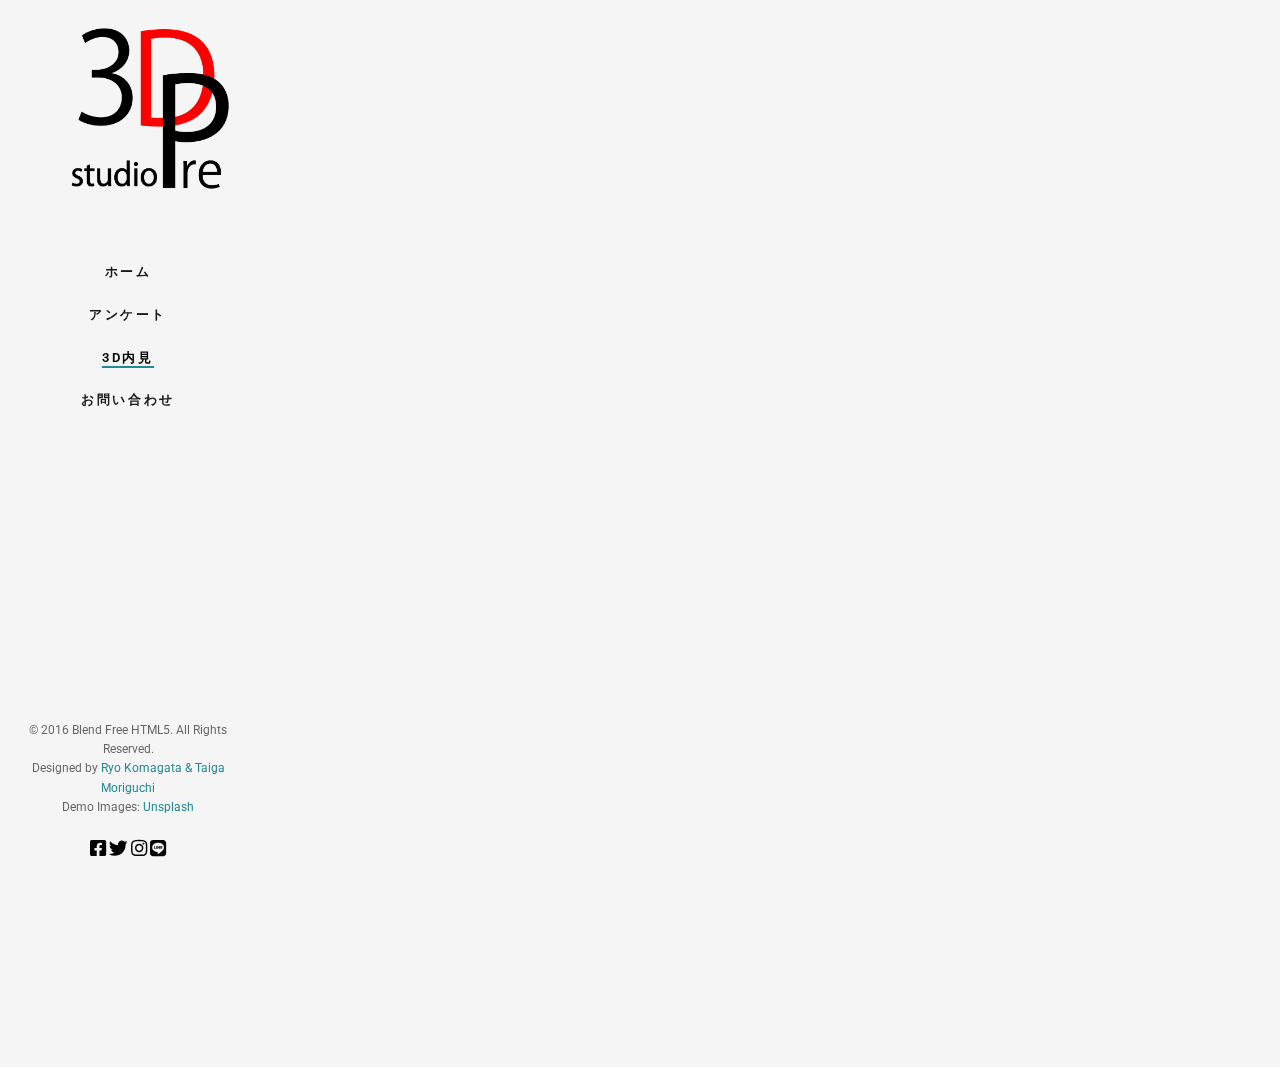
<file: about.html>
<!DOCTYPE html>
<!--[if lt IE 7]>      <html class="no-js lt-ie9 lt-ie8 lt-ie7"> <![endif]-->
<!--[if IE 7]>         <html class="no-js lt-ie9 lt-ie8"> <![endif]-->
<!--[if IE 8]>         <html class="no-js lt-ie9"> <![endif]-->
<!--[if gt IE 8]><!--> <html class="no-js"> <!--<![endif]-->
	<head>
		<link href="https://use.fontawesome.com/releases/v5.6.1/css/all.css" rel="stylesheet">
	<meta charset="utf-8">
	<meta http-equiv="X-UA-Compatible" content="IE=edge">
	<title>3D Preview Studio - 3D内見</title>
	<meta name="viewport" content="width=device-width, initial-scale=1">
	<meta name="description" content="Free HTML5 Website Template by FreeHTML5.co" />
	<meta name="keywords" content="free html5, free template, free bootstrap, free website template, html5, css3, mobile first, responsive" />
	<meta name="author" content="FreeHTML5.co" />

  	<!-- 
	//////////////////////////////////////////////////////

	FREE HTML5 TEMPLATE 
	DESIGNED & DEVELOPED by FreeHTML5.co
		
	Website: 		http://freehtml5.co/
	Email: 			info@freehtml5.co
	Twitter: 		http://twitter.com/fh5co
	Facebook: 		https://www.facebook.com/fh5co

	//////////////////////////////////////////////////////
	-->

  	<!-- Facebook and Twitter integration -->
	<meta property="og:title" content=""/>
	<meta property="og:image" content=""/>
	<meta property="og:url" content=""/>
	<meta property="og:site_name" content=""/>
	<meta property="og:description" content=""/>
	<meta name="twitter:title" content="" />
	<meta name="twitter:image" content="" />
	<meta name="twitter:url" content="" />
	<meta name="twitter:card" content="" />

	<!-- Place favicon.ico and apple-touch-icon.png in the root directory -->
	<link rel="shortcut icon" href="favicon.ico">

	<link href="https://fonts.googleapis.com/css?family=Roboto:100,300,400,500,700" rel="stylesheet">
	
	<!-- Animate.css -->
	<link rel="stylesheet" href="css/animate.css">
	<!-- Icomoon Icon Fonts-->
	<link rel="stylesheet" href="css/icomoon.css">
	<!-- Bootstrap  -->
	<link rel="stylesheet" href="css/bootstrap.css">
	<!-- Flexslider  -->
	<link rel="stylesheet" href="css/flexslider.css">
	<!-- Theme style  -->
	<link rel="stylesheet" href="css/style.css">

	<!-- Modernizr JS -->
	<script src="js/modernizr-2.6.2.min.js"></script>
	<!-- FOR IE9 below -->
	<!--[if lt IE 9]>
	<script src="js/respond.min.js"></script>
	<![endif]-->

	</head>
	<body>
	<div id="fh5co-page">
		<a href="#" class="js-fh5co-nav-toggle fh5co-nav-toggle"><i></i></a>
		<aside id="fh5co-aside" role="complementary" class="border js-fullheight">

			<img class="Preimg" src="images/3DPre.gif" sizes="100"	/>
			<nav id="fh5co-main-menu" role="navigation">
				<ul>
					<li><a href="index.html">ホーム</a></li>
					<li><a href="blog.html">アンケート</a></li>
					<!-- <li><a href="portfolio.html">技術</a></li> -->
					<li class="fh5co-active"><a href="about.html">3D内見</a></li>
					<li><a href="contact.html">お問い合わせ</a></li>
				</ul>
			</nav>

			<div class="fh5co-footer">
				<p><small><span>&copy; 2016 Blend Free HTML5. All Rights Reserved.</span> <span>Designed by <a href="URL" target="_blank">Ryo Komagata & Taiga Moriguchi</a> </span> <span>Demo Images: <a href="https://unsplash.com/" target="_blank">Unsplash</a></span></small></p>
				<ul>
					<a class="facebook" href="URL"><i class="fab fa-facebook-square fa-lg"></i></a>
					<a class="twitter" href="URL"><i class="fab fa-twitter fa-lg"></i></a>
					<a class="instagram" href="URL"><i class="fab fa-instagram fa-lg"></i></a>
					<a class="line" href="URL"><i class="fab fa-line fa-lg"></i></a>
				</ul>
			</div>

		</aside>

		<div id="fh5co-main">
			<div class="fh5co-narrow-content">
				<div class="row row-bottom-padded-md">
					<div class="col-md-6 animate-box" data-animate-effect="fadeInLeft">
						<img class="img-responsive" src="images/img_bg_1.jpg" alt="Free HTML5 Bootstrap Template by FreeHTML5.co">
					</div>
					<div class="col-md-6 animate-box" data-animate-effect="fadeInLeft">
						<h2 class="fh5co-heading">3D Preview Studio</h2>
						<p class="gakuchika">While online previews have increased due to the coronavirus, the current situation is one of low satisfaction compared to actual previews. Therefore, we have launched a service to solve the current problem.
							<br>We call it 3D Pre Studio.</p>
						</p>
					</div>
				</div>
			</div>

			<div class="fh5co-narrow-content">
				<h2 class="fh5co-heading animate-box" data-animate-effect="fadeInLeft">できること</h2>
					<div class="row">
						<div class="col-md-6">
							<div class="fh5co-feature animate-box" data-animate-effect="fadeInLeft">
								<div class="fh5co-icon">
									<i class="icon-settings"></i>
								</div>
								<div class="fh5co-text">
									<h3>限りなくリアルな内見</h3>
									<p>More realistic feeling. </p>
								</div>
							</div>
						</div>
						<div class="col-md-6">
							<div class="fh5co-feature animate-box" data-animate-effect="fadeInLeft">
								<div class="fh5co-icon">
									<i class="icon-search4"></i>
								</div>
								<div class="fh5co-text">
									<h3>いつでも、どこでも</h3>
									<p>Anytime Anywhere. </p>
								</div>
							</div>
						</div>

						<div class="col-md-6">
							<div class="fh5co-feature animate-box" data-animate-effect="fadeInLeft">
								<div class="fh5co-icon">
									<i class="icon-paperplane"></i>
								</div>
								<div class="fh5co-text">
									<h3>今すぐに体験</h3>
									<p>Let's go to the 3D Preview. </p>
								</div>
							</div>
						</div>
						<div class="col-md-6">
							<div class="fh5co-feature animate-box" data-animate-effect="fadeInLeft">
								<div class="fh5co-icon">
									<i class="icon-params"></i>
								</div>
								<div class="fh5co-text">
									<h3>迅速な対応</h3>
									<p>Prompt response. </p>
								</div>
							</div>
						</div>
						<div class="row">
							<div class="col-md-6 col-md-offset-3 col-md-pull-3 animate-box" data-animate-effect="fadeInLeft">
								<!-- <p class="fh5co-lead">電話したら東京湾沈めるか吉川をカマキリにします。</p> -->
								<p><a href="https://canvas.io/viewer/Aybi0QND" class="btn btn-primary" target=”_blank”>3D内見に行く</a></p>
								<p><a href="contact.html" class="btn btn-primary">お問い合わせはこちら</a></p>
								
							</div>
						</div>
					</div>
			</div>
		</div>
	</div>
	<!-- jQuery -->
	<script src="js/jquery.min.js"></script>
	<!-- jQuery Easing -->
	<script src="js/jquery.easing.1.3.js"></script>
	<!-- Bootstrap -->
	<script src="js/bootstrap.min.js"></script>
	<!-- Waypoints -->
	<script src="js/jquery.waypoints.min.js"></script>
	<!-- Flexslider -->
	<script src="js/jquery.flexslider-min.js"></script>
	
	
	<!-- MAIN JS -->
	<script src="js/main.js"></script>

	</body>
</html>
</file>
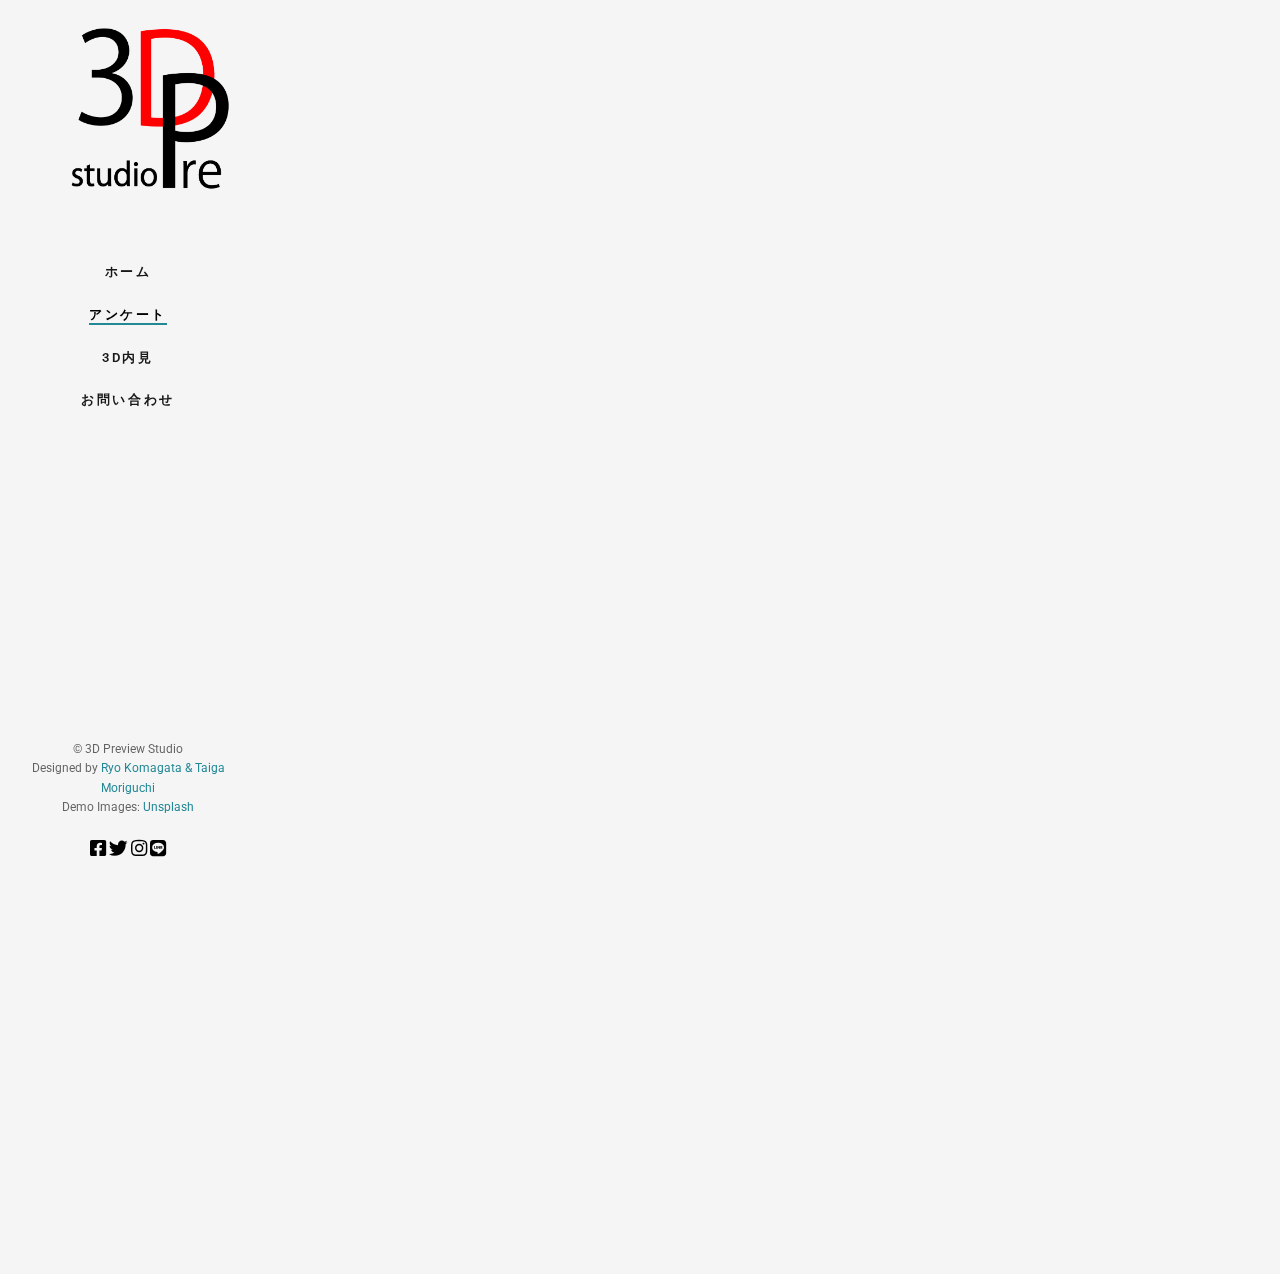
<file: blog.html>
<!DOCTYPE html>
<!--[if lt IE 7]>      <html class="no-js lt-ie9 lt-ie8 lt-ie7"> <![endif]-->
<!--[if IE 7]>         <html class="no-js lt-ie9 lt-ie8"> <![endif]-->
<!--[if IE 8]>         <html class="no-js lt-ie9"> <![endif]-->
<!--[if gt IE 8]><!--> <html class="no-js"> <!--<![endif]-->
	<head>
	<link href="https://use.fontawesome.com/releases/v5.6.1/css/all.css" rel="stylesheet">
	<meta charset="utf-8">
	<meta http-equiv="X-UA-Compatible" content="IE=edge">
	<title>3D Preview Studio - アンケート</title>
	<meta name="viewport" content="width=device-width, initial-scale=1">
	<meta name="description" content="Free HTML5 Website Template by FreeHTML5.co" />
	<meta name="keywords" content="free html5, free template, free bootstrap, free website template, html5, css3, mobile first, responsive" />
	<meta name="author" content="FreeHTML5.co" />

  	<!--
	//////////////////////////////////////////////////////

	FREE HTML5 TEMPLATE
	DESIGNED & DEVELOPED by FreeHTML5.co
	Website: 		http://freehtml5.co/
	Email: 			info@freehtml5.co
	Twitter: 		http://twitter.com/fh5co
	Facebook: 		https://www.facebook.com/fh5co

	//////////////////////////////////////////////////////
	-->

  	<!-- Facebook and Twitter integration -->
	<meta property="og:title" content=""/>
	<meta property="og:image" content=""/>
	<meta property="og:url" content=""/>
	<meta property="og:site_name" content=""/>
	<meta property="og:description" content=""/>
	<meta name="twitter:title" content="" />
	<meta name="twitter:image" content="" />
	<meta name="twitter:url" content="" />
	<meta name="twitter:card" content="" />

	<!-- Place favicon.ico and apple-touch-icon.png in the root directory -->
	<link rel="shortcut icon" href="favicon.ico">

	<link href="https://fonts.googleapis.com/css?family=Roboto:100,300,400,500,700" rel="stylesheet">

	<!-- Animate.css -->
	<link rel="stylesheet" href="css/animate.css">
	<!-- Icomoon Icon Fonts-->
	<link rel="stylesheet" href="css/icomoon.css">
	<!-- Bootstrap  -->
	<link rel="stylesheet" href="css/bootstrap.css">
	<!-- Flexslider  -->
	<link rel="stylesheet" href="css/flexslider.css">
	<!-- Theme style  -->
	<link rel="stylesheet" href="css/style.css">

	<!-- Modernizr JS -->
	<script src="js/modernizr-2.6.2.min.js"></script>
	<!-- FOR IE9 below -->
	<!--[if lt IE 9]>
	<script src="js/respond.min.js"></script>
	<![endif]-->
	</head>
	<body>
	<div id="fh5co-page">
		<a href="#" class="js-fh5co-nav-toggle fh5co-nav-toggle"><i></i></a>
		<aside id="fh5co-aside" role="complementary" class="border js-fullheight">

			<!-- <h1 id="fh5co-logo"><a href="index.html">3D Preview Studio</a></h1> -->
			<img class="Preimg" src="images/3DPre.gif" sizes="100"	/>
			<nav id="fh5co-main-menu" role="navigation">
				<ul>
					<li><a href="index.html">ホーム</a></li>
					<li class="fh5co-active"><a href="blog.html">アンケート</a></li>
					<!-- <li><a href="portfolio.html">技術</a></li> -->
					<li><a href="about.html">3D内見</a></li>
					<li><a href="contact.html">お問い合わせ</a></li>
				</ul>
			</nav>

			<div class="fh5co-footer">
				<p><small><span>&copy; 3D Preview Studio</span> <span>Designed by <a href="URL" target="_blank">Ryo Komagata & Taiga Moriguchi</a> </span> <span>Demo Images: <a href="https://unsplash.com/" target="_blank">Unsplash</a></span></small></p>
				<ul>
					<a class="facebook" href="URL"><i class="fab fa-facebook-square fa-lg"></i></a>
					<a class="twitter" href="URL"><i class="fab fa-twitter fa-lg"></i></a>
					<a class="instagram" href="URL"><i class="fab fa-instagram fa-lg"></i></a>
					<a class="line" href="URL"><i class="fab fa-line fa-lg"></i></a>
				</ul>
			</div>

		</aside>

		<div id="fh5co-main">
			<div class="fh5co-narrow-content">
				<div class="row row-bottom-padded-md">
					<div class="col-md-3 col-sm-6 col-padding animate-box" data-animate-effect="fadeInLeft">
						<iframe src="https://docs.google.com/forms/d/e/1FAIpQLSfMpqJoVln-eQQaBAKj6FbeiUdYs4aRLDTh3GQryIiFvmn4nQ/viewform?usp=sf_link" width="1200" height="1080" frameborder="0" marginheight="0" marginwidth="0">読み込んでいます...</iframe>
					</div>
				</div>
			</div>
		</div>
	</div>

	<!-- jQuery -->
	<script src="js/jquery.min.js"></script>
	<!-- jQuery Easing -->
	<script src="js/jquery.easing.1.3.js"></script>
	<!-- Bootstrap -->
	<script src="js/bootstrap.min.js"></script>
	<!-- Waypoints -->
	<script src="js/jquery.waypoints.min.js"></script>
	<!-- Flexslider -->
	<script src="js/jquery.flexslider-min.js"></script>

	<!-- MAIN JS -->
	<script src="js/main.js"></script>

	</body>
</html>
</file>
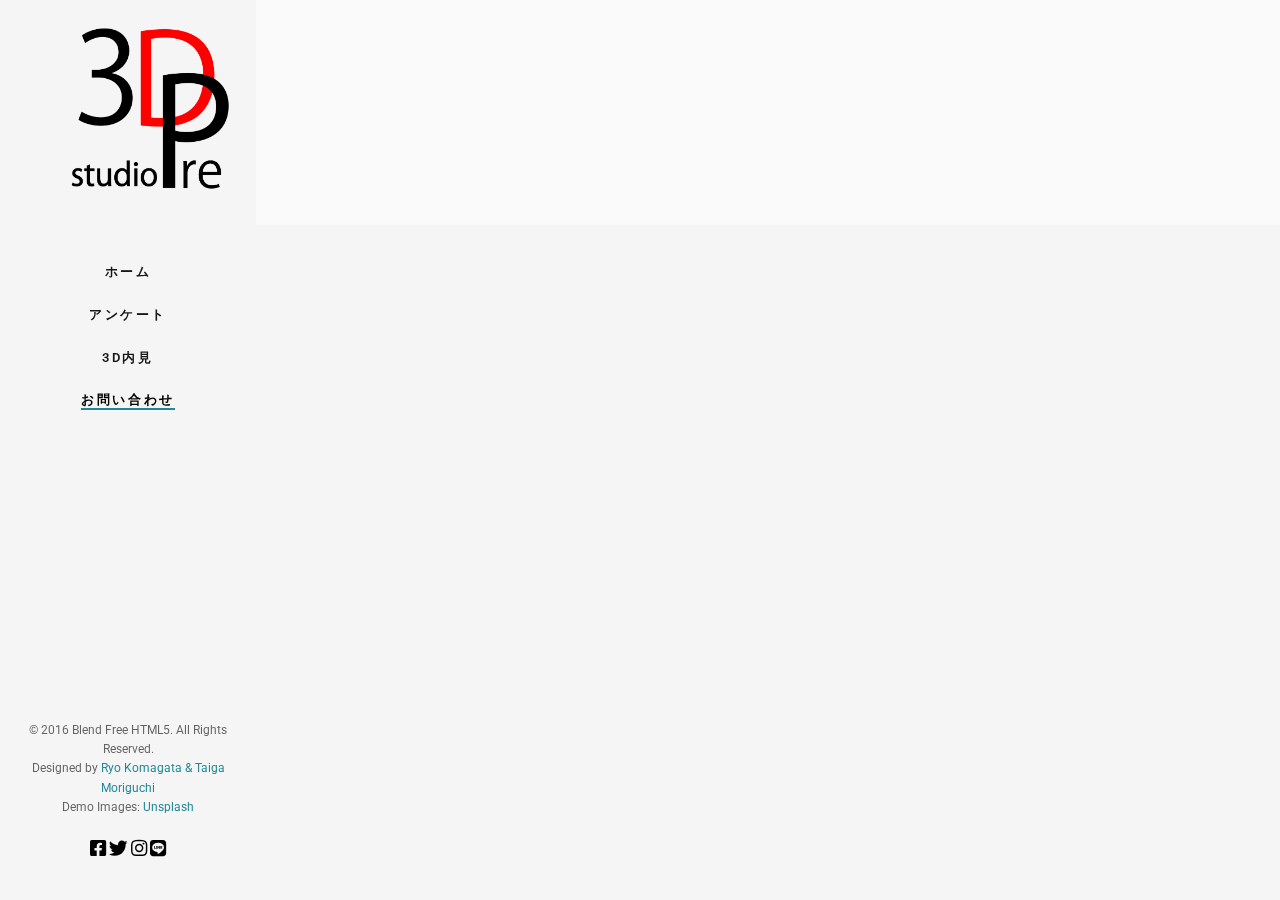
<file: contact.html>
<!DOCTYPE html>
<!--[if lt IE 7]>      <html class="no-js lt-ie9 lt-ie8 lt-ie7"> <![endif]-->
<!--[if IE 7]>         <html class="no-js lt-ie9 lt-ie8"> <![endif]-->
<!--[if IE 8]>         <html class="no-js lt-ie9"> <![endif]-->
<!--[if gt IE 8]><!--> <html class="no-js"> <!--<![endif]-->
	<head>
	<link href="https://use.fontawesome.com/releases/v5.6.1/css/all.css" rel="stylesheet">
	<meta charset="utf-8">
	<meta http-equiv="X-UA-Compatible" content="IE=edge">
	<title>3D Preview Studio - お問い合わせ</title>
	<meta name="viewport" content="width=device-width, initial-scale=1">
	<meta name="description" content="Free HTML5 Website Template by FreeHTML5.co" />
	<meta name="keywords" content="free html5, free template, free bootstrap, free website template, html5, css3, mobile first, responsive" />
	<meta name="author" content="FreeHTML5.co" />

  	<!--
	//////////////////////////////////////////////////////

	FREE HTML5 TEMPLATE
	DESIGNED & DEVELOPED by FreeHTML5.co

	Website: 		http://freehtml5.co/
	Email: 			info@freehtml5.co
	Twitter: 		http://twitter.com/fh5co
	Facebook: 		https://www.facebook.com/fh5co

	//////////////////////////////////////////////////////
	-->

  	<!-- Facebook and Twitter integration -->
	<meta property="og:title" content=""/>
	<meta property="og:image" content=""/>
	<meta property="og:url" content=""/>
	<meta property="og:site_name" content=""/>
	<meta property="og:description" content=""/>
	<meta name="twitter:title" content="" />
	<meta name="twitter:image" content="" />
	<meta name="twitter:url" content="" />
	<meta name="twitter:card" content="" />

	<!-- Place favicon.ico and apple-touch-icon.png in the root directory -->
	<link rel="shortcut icon" href="favicon.ico">

	<link href="https://fonts.googleapis.com/css?family=Roboto:100,300,400,500,700" rel="stylesheet">

	<!-- Animate.css -->
	<link rel="stylesheet" href="css/animate.css">
	<!-- Icomoon Icon Fonts-->
	<link rel="stylesheet" href="css/icomoon.css">
	<!-- Bootstrap  -->
	<link rel="stylesheet" href="css/bootstrap.css">
	<!-- Flexslider  -->
	<link rel="stylesheet" href="css/flexslider.css">
	<!-- Theme style  -->
	<link rel="stylesheet" href="css/style.css">

	<!-- Modernizr JS -->
	<script src="js/modernizr-2.6.2.min.js"></script>
	<!-- FOR IE9 below -->
	<!--[if lt IE 9]>
	<script src="js/respond.min.js"></script>
	<![endif]-->

	</head>
	<body>
	<div id="fh5co-page">
		<a href="#" class="js-fh5co-nav-toggle fh5co-nav-toggle"><i></i></a>
		<aside id="fh5co-aside" role="complementary" class="border js-fullheight">

			<!-- <h1 id="fh5co-logo"><a href="index.html">3D Preview Studio</a></h1> -->
			<img class="Preimg" src="images/3DPre.gif" sizes="100"	/>
			<nav id="fh5co-main-menu" role="navigation">
				<ul>
					<li><a href="index.html">ホーム</a></li>
					<li><a href="blog.html">アンケート</a></li>
					<!-- <li><a href="portfolio.html">技術</a></li> -->
					<li><a href="about.html">3D内見</a></li>
					<li class="fh5co-active"><a href="contact.html">お問い合わせ</a></li>
				</ul>
			</nav>

			<div class="fh5co-footer">
				<p><small><span>&copy; 2016 Blend Free HTML5. All Rights Reserved.</span> <span>Designed by <a href="URL" target="_blank">Ryo Komagata & Taiga Moriguchi</a> </span> <span>Demo Images: <a href="https://unsplash.com/" target="_blank">Unsplash</a></span></small></p>
				<ul>
					<a class="facebook" href="URL"><i class="fab fa-facebook-square fa-lg"></i></a>
					<a class="twitter" href="URL"><i class="fab fa-twitter fa-lg"></i></a>
					<a class="instagram" href="URL"><i class="fab fa-instagram fa-lg"></i></a>
					<a class="line" href="URL"><i class="fab fa-line fa-lg"></i></a>
				</ul>
			</div>

		</aside>

		<div id="fh5co-main">
			<div class="fh5co-more-contact">
				<div class="fh5co-narrow-content">
					<div class="row">
						<div class="col-md-4">
							<div class="fh5co-feature fh5co-feature-sm animate-box" data-animate-effect="fadeInLeft">
								<div class="fh5co-icon">
									<i class="icon-globe"></i>
								</div>
								<div class="fh5co-text">
									<p><a href="#">3dpreview.8181@gmail.com</a></p>
								</div>
							</div>
						</div>
						<div class="col-md-4">
							<div class="fh5co-feature fh5co-feature-sm animate-box" data-animate-effect="fadeInLeft">
								<div class="fh5co-icon">
									<i class="icon-map"></i>
								</div>
								<div class="fh5co-text">
									<p>3D Preview Studio</p>
								</div>
							</div>
						</div>
						<div class="col-md-4">
							<div class="fh5co-feature fh5co-feature-sm animate-box" data-animate-effect="fadeInLeft">
								<div class="fh5co-icon">
									<i class="icon-phone"></i>
								</div>
								<div class="fh5co-text">
									<p><a href="tel://">080 4063 4557</a></p>
								</div>
							</div>
						</div>
					</div>
				</div>
			</div>
			<div class="fh5co-narrow-content animate-box" data-animate-effect="fadeInLeft">
				<div class="row">
					<div class="col-md-4">
						<h2>お問い合わせ</h2>
					</div>
				</div>
				<form action="">
					<div class="row">
						<div class="col-md-12">
							<div class="row">
								<div class="col-md-6">
									<div class="form-group">
										<input type="text" class="form-control" placeholder="名前">
									</div>
									<div class="form-group">
										<input type="text" class="form-control" placeholder="メールアドレス">
									</div>
									<div class="form-group">
										<input type="text" class="form-control" placeholder="電話番号">
									</div>
								</div>
								<div class="col-md-6">
									<div class="form-group">
										<textarea name="" id="message" cols="30" rows="7" class="form-control" placeholder="内容"></textarea>
									</div>
									<div class="form-group">
										<input type="submit" class="btn btn-primary btn-md" value="送信">
									</div>
								</div>
							</div>
						</div>
					</div>
				</form>
			</div>
			<!-- <div id="map"></div>	 -->
			<!-- <h3>アクセス</h3> -->
			<!-- <iframe class='map'src="https://www.google.com/maps/embed?pb=!1m18!1m12!1m3!1d25850.393355252658!2d139.90625279366762!3d35.91517657158907!2m3!1f0!2f0!3f0!3m2!1i1024!2i768!4f13.1!3m3!1m2!1s0x6018990fde07cb5b%3A0xe64f5d8575f9ba73!2z56mC6auY6LOD6LK444K744Oz44K_44O8IOOBquOBjOOCjOOChOOBvuaUr-W6lyDpgYvmsrPopb_lj6Plupc!5e0!3m2!1sja!2sjp!4v1623762245727!5m2!1sja!2sjp" width="600" height="450" style="border:0;" allowfullscreen="" loading="lazy"></iframe> -->
		</div>
	</div>


	<!-- jQuery -->
	<script src="js/jquery.min.js"></script>
	<!-- jQuery Easing -->
	<script src="js/jquery.easing.1.3.js"></script>
	<!-- Bootstrap -->
	<script src="js/bootstrap.min.js"></script>
	<!-- Waypoints -->
	<script src="js/jquery.waypoints.min.js"></script>
	<!-- Flexslider -->
	<script src="js/jquery.flexslider-min.js"></script>
	<!-- Google Map -->
	<!-- <script src="https://maps.googleapis.com/maps/api/js?key=AIzaSyCefOgb1ZWqYtj7raVSmN4PL2WkTrc-KyA&sensor=false"></script> -->
	<!-- <script src="js/google_map.js"></script> -->

	<!-- MAIN JS -->
	<script src="js/main.js"></script>

	</body>
</html>
</file>
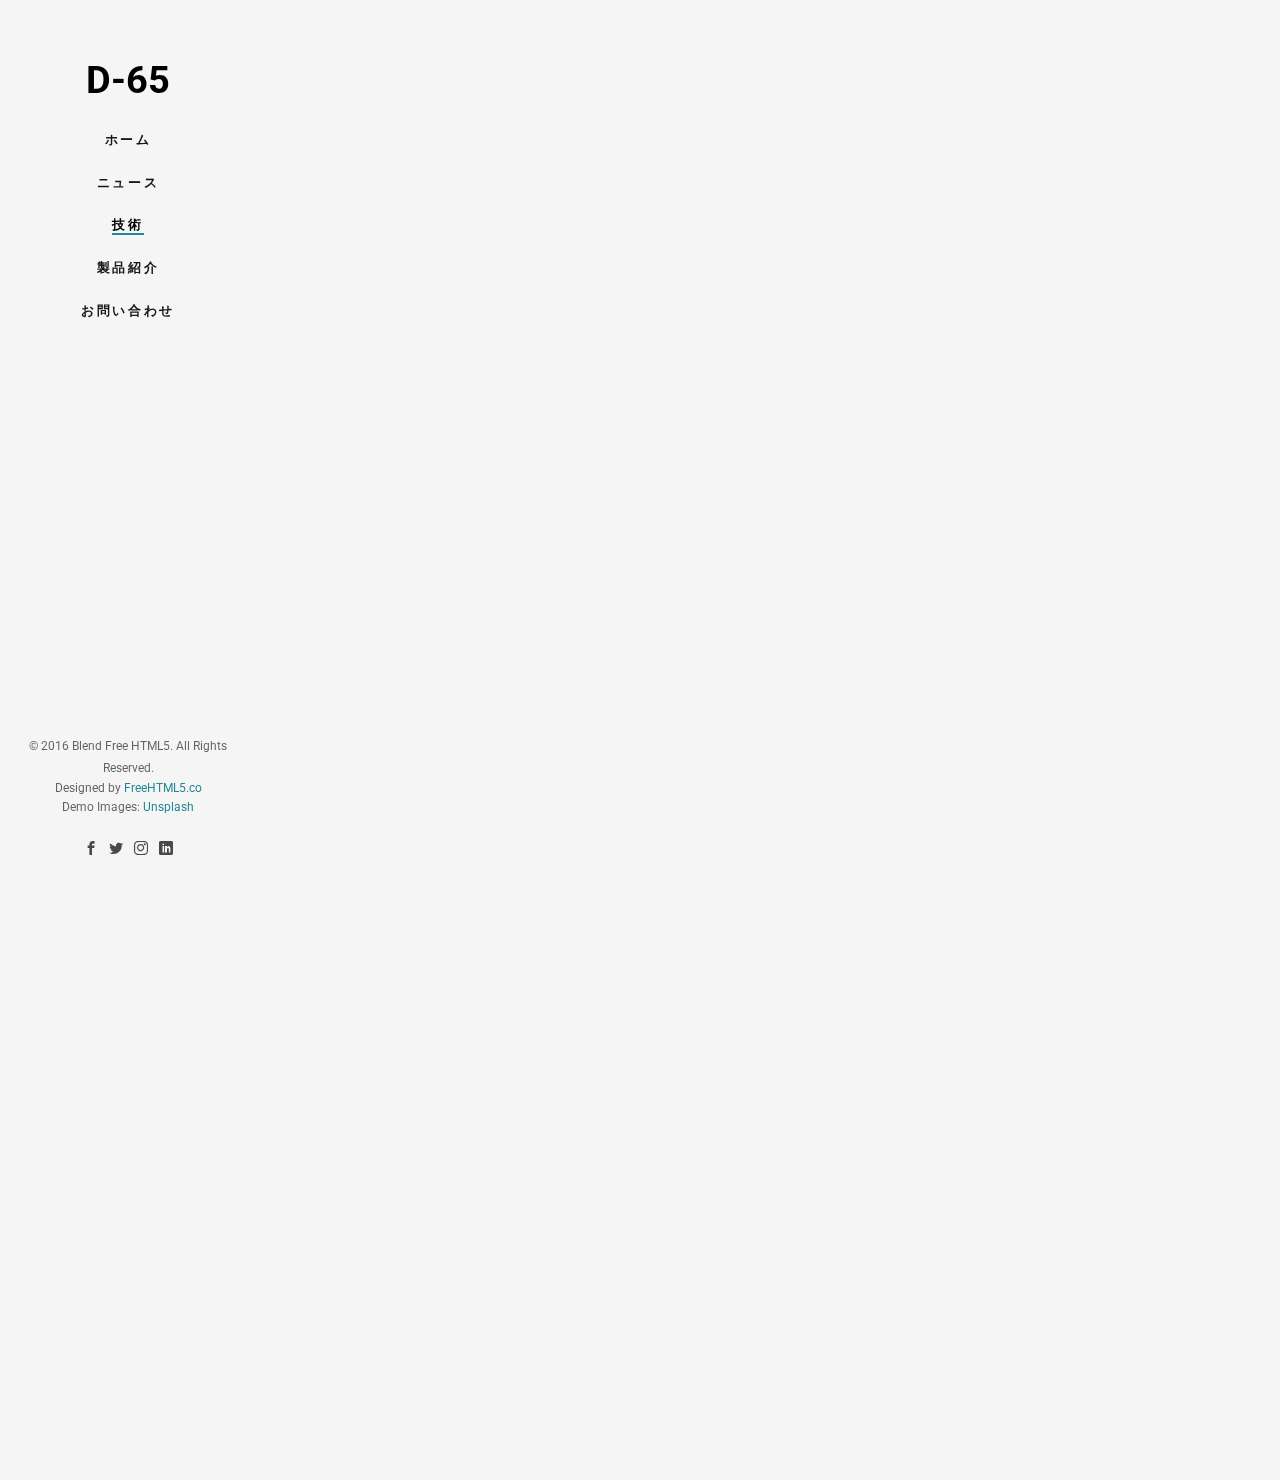
<file: portfolio.html>
<!DOCTYPE html>
<!--[if lt IE 7]>      <html class="no-js lt-ie9 lt-ie8 lt-ie7"> <![endif]-->
<!--[if IE 7]>         <html class="no-js lt-ie9 lt-ie8"> <![endif]-->
<!--[if IE 8]>         <html class="no-js lt-ie9"> <![endif]-->
<!--[if gt IE 8]><!--> <html class="no-js"> <!--<![endif]-->
	<head>
	<meta charset="utf-8">
	<meta http-equiv="X-UA-Compatible" content="IE=edge">
	<title>D-65 &mdash; Free HTML5 Bootstrap Website Template by FreeHTML5.co</title>
	<meta name="viewport" content="width=device-width, initial-scale=1">
	<meta name="description" content="Free HTML5 Website Template by FreeHTML5.co" />
	<meta name="keywords" content="free html5, free template, free bootstrap, free website template, html5, css3, mobile first, responsive" />
	<meta name="author" content="FreeHTML5.co" />

  	<!-- 
	//////////////////////////////////////////////////////

	FREE HTML5 TEMPLATE 
	DESIGNED & DEVELOPED by FreeHTML5.co
		
	Website: 		http://freehtml5.co/
	Email: 			info@freehtml5.co
	Twitter: 		http://twitter.com/fh5co
	Facebook: 		https://www.facebook.com/fh5co

	//////////////////////////////////////////////////////
	-->

  	<!-- Facebook and Twitter integration -->
	<meta property="og:title" content=""/>
	<meta property="og:image" content=""/>
	<meta property="og:url" content=""/>
	<meta property="og:site_name" content=""/>
	<meta property="og:description" content=""/>
	<meta name="twitter:title" content="" />
	<meta name="twitter:image" content="" />
	<meta name="twitter:url" content="" />
	<meta name="twitter:card" content="" />

	<!-- Place favicon.ico and apple-touch-icon.png in the root directory -->
	<link rel="shortcut icon" href="favicon.ico">

	<link href="https://fonts.googleapis.com/css?family=Roboto:100,300,400,500,700" rel="stylesheet">
	
	<!-- Animate.css -->
	<link rel="stylesheet" href="css/animate.css">
	<!-- Icomoon Icon Fonts-->
	<link rel="stylesheet" href="css/icomoon.css">
	<!-- Bootstrap  -->
	<link rel="stylesheet" href="css/bootstrap.css">
	<!-- Flexslider  -->
	<link rel="stylesheet" href="css/flexslider.css">
	<!-- Theme style  -->
	<link rel="stylesheet" href="css/style.css">

	<!-- Modernizr JS -->
	<script src="js/modernizr-2.6.2.min.js"></script>
	<!-- FOR IE9 below -->
	<!--[if lt IE 9]>
	<script src="js/respond.min.js"></script>
	<![endif]-->

	</head>
	<body>
	<div id="fh5co-page">
		<a href="#" class="js-fh5co-nav-toggle fh5co-nav-toggle"><i></i></a>
		<aside id="fh5co-aside" role="complementary" class="border js-fullheight">

			<h1 id="fh5co-logo"><a href="index.html">D-65</a></h1>
			<nav id="fh5co-main-menu" role="navigation">
				<ul>
					<li><a href="index.html">ホーム</a></li>
					<li><a href="blog.html">ニュース</a></li>
					<li class="fh5co-active"><a href="portfolio.html">技術</a></li>
					<li><a href="about.html">製品紹介</a></li>
					<li><a href="contact.html">お問い合わせ</a></li>
				</ul>
			</nav>

			<div class="fh5co-footer">
				<p><small>&copy; 2016 Blend Free HTML5. All Rights Reserved.</span> <span>Designed by <a href="http://freehtml5.co/" target="_blank">FreeHTML5.co</a> </span> <span>Demo Images: <a href="https://unsplash.com/" target="_blank">Unsplash</a></span></small></p>
				<ul>
					<li><a href="#"><i class="icon-facebook2"></i></a></li>
					<li><a href="#"><i class="icon-twitter2"></i></a></li>
					<li><a href="#"><i class="icon-instagram"></i></a></li>
					<li><a href="#"><i class="icon-linkedin2"></i></a></li>
				</ul>
			</div>

		</aside>

		<div id="fh5co-main">
			<div class="fh5co-narrow-content">
				<h2 class="fh5co-heading animate-box" data-animate-effect="fadeInLeft">Portfolio</h2>
				<div class="row row-bottom-padded-md">
					<div class="col-md-3 col-sm-6 col-padding text-center animate-box">
						<a href="#" class="work image-popup" style="background-image: url(images/img-1.jpg);">
							<div class="desc">
								<h3>LiDARセンサー</h3>
								<span>Illustration</span>
							</div>
						</a>
					</div>
					<div class="col-md-3 col-sm-6 col-padding text-center animate-box">
						<a href="#" class="work image-popup" style="background-image: url(images/img-2.jpg);">
							<div class="desc">
								<h3>コーディングのプロフェッショナル集団</h3>
								<span>Brading</span>
							</div>
						</a>
					</div>
					<div class="col-md-3 col-sm-6 col-padding text-center animate-box">
						<a href="#" class="work image-popup" style="background-image: url(images/img-3.jpg);">
							<div class="desc">
								<h3>Blender</h3>
								<span>Illustration</span>
							</div>
						</a>
					</div>
					<div class="col-md-3 col-sm-6 col-padding text-center animate-box">
						<a href="#" class="work image-popup" style="background-image: url(images/img-4.jpg);">
							<div class="desc">
								<h3>Project Name</h3>
								<span>Illustration</span>
							</div>
						</a>
					</div>
					<div class="col-md-3 col-sm-6 col-padding text-center animate-box">
						<a href="#" class="work image-popup" style="background-image: url(images/img-5.jpg);">
							<div class="desc">
								<h3>Project Name</h3>
								<span>Brading</span>
							</div>
						</a>
					</div>
					<div class="col-md-3 col-sm-6 col-padding text-center animate-box">
						<a href="#" class="work image-popup" style="background-image: url(images/img-6.jpg);">
							<div class="desc">
								<h3>Project Name</h3>
								<span>Illustration</span>
							</div>
						</a>
					</div>
					<div class="col-md-3 col-sm-6 col-padding text-center animate-box">
						<a href="#" class="work image-popup" style="background-image: url(images/img-1.jpg);">
							<div class="desc">
								<h3>Project Name</h3>
								<span>Illustration</span>
							</div>
						</a>
					</div>
					<div class="col-md-3 col-sm-6 col-padding text-center animate-box">
						<a href="#" class="work image-popup" style="background-image: url(images/img-2.jpg);">
							<div class="desc">
								<h3>Project Name</h3>
								<span>Brading</span>
							</div>
						</a>
					</div>
					<div class="col-md-3 col-sm-6 col-padding text-center animate-box">
						<a href="#" class="work image-popup" style="background-image: url(images/img-1.jpg);">
							<div class="desc">
								<h3>Project Name</h3>
								<span>Illustration</span>
							</div>
						</a>
					</div>
					<div class="col-md-3 col-sm-6 col-padding text-center animate-box">
						<a href="#" class="work image-popup" style="background-image: url(images/img-2.jpg);">
							<div class="desc">
								<h3>Project Name</h3>
								<span>Brading</span>
							</div>
						</a>
					</div>
					<div class="col-md-3 col-sm-6 col-padding text-center animate-box">
						<a href="#" class="work image-popup" style="background-image: url(images/img-3.jpg);">
							<div class="desc">
								<h3>Project Name</h3>
								<span>Illustration</span>
							</div>
						</a>
					</div>
					<div class="col-md-3 col-sm-6 col-padding text-center animate-box">
						<a href="#" class="work image-popup" style="background-image: url(images/img-4.jpg);">
							<div class="desc">
								<h3>Project Name</h3>
								<span>Illustration</span>
							</div>
						</a>
					</div>
				</div>
			</div>
		
			<div class="fh5co-narrow-content">
				<div class="row">
					<div class="col-md-4 animate-box" data-animate-effect="fadeInLeft">
						<h1 class="fh5co-heading-colored">Get in touch</h1>
					</div>
				</div>
				<div class="row">
					<div class="col-md-6 col-md-offset-3 col-md-pull-3 animate-box" data-animate-effect="fadeInLeft">
						<p class="fh5co-lead">Separated they live in Bookmarksgrove right at the coast of the Semantics, a large language ocean.</p>
						<p><a href="#" class="btn btn-primary">Learn More</a></p>
					</div>
					
				</div>
			</div>
		</div>
	</div>

	<!-- jQuery -->
	<script src="js/jquery.min.js"></script>
	<!-- jQuery Easing -->
	<script src="js/jquery.easing.1.3.js"></script>
	<!-- Bootstrap -->
	<script src="js/bootstrap.min.js"></script>
	<!-- Waypoints -->
	<script src="js/jquery.waypoints.min.js"></script>
	<!-- Flexslider -->
	<script src="js/jquery.flexslider-min.js"></script>
	
	
	<!-- MAIN JS -->
	<script src="js/main.js"></script>

	</body>
</html>
</file>
<file: css/icomoon.css>
@font-face {
  font-family: 'icomoon';
  src:  url('fonts/icomoon.eot?6py85u');
  src:  url('fonts/icomoon.eot?6py85u#iefix') format('embedded-opentype'),
    url('fonts/icomoon.ttf?6py85u') format('truetype'),
    url('fonts/icomoon.woff?6py85u') format('woff'),
    url('fonts/icomoon.svg?6py85u#icomoon') format('svg');
  font-weight: normal;
  font-style: normal;
}

[class^="icon-"], [class*=" icon-"] {
  /* use !important to prevent issues with browser extensions that change fonts */
  font-family: 'icomoon' !important;
  speak: none;
  font-style: normal;
  font-weight: normal;
  font-variant: normal;
  text-transform: none;
  line-height: 1;

  /* Better Font Rendering =========== */
  -webkit-font-smoothing: antialiased;
  -moz-osx-font-smoothing: grayscale;
}

.icon-times:before {
  content: "\e930";
}
.icon-tick:before {
  content: "\e931";
}
.icon-plus:before {
  content: "\e932";
}
.icon-minus:before {
  content: "\e933";
}
.icon-equals:before {
  content: "\e934";
}
.icon-divide:before {
  content: "\e935";
}
.icon-chevron-right:before {
  content: "\e936";
}
.icon-chevron-left:before {
  content: "\e937";
}
.icon-arrow-right-thick:before {
  content: "\e938";
}
.icon-arrow-left-thick:before {
  content: "\e939";
}
.icon-th-small:before {
  content: "\e93a";
}
.icon-th-menu:before {
  content: "\e93b";
}
.icon-th-list:before {
  content: "\e93c";
}
.icon-th-large:before {
  content: "\e93d";
}
.icon-home:before {
  content: "\e93e";
}
.icon-arrow-forward:before {
  content: "\e93f";
}
.icon-arrow-back:before {
  content: "\e940";
}
.icon-rss:before {
  content: "\e941";
}
.icon-location:before {
  content: "\e942";
}
.icon-link:before {
  content: "\e943";
}
.icon-image:before {
  content: "\e944";
}
.icon-arrow-up-thick:before {
  content: "\e945";
}
.icon-arrow-down-thick:before {
  content: "\e946";
}
.icon-starburst:before {
  content: "\e947";
}
.icon-starburst-outline:before {
  content: "\e948";
}
.icon-star3:before {
  content: "\e949";
}
.icon-flow-children:before {
  content: "\e94a";
}
.icon-export:before {
  content: "\e94b";
}
.icon-delete2:before {
  content: "\e94c";
}
.icon-delete-outline:before {
  content: "\e94d";
}
.icon-cloud-storage:before {
  content: "\e94e";
}
.icon-wi-fi:before {
  content: "\e94f";
}
.icon-heart:before {
  content: "\e950";
}
.icon-flash:before {
  content: "\e951";
}
.icon-cancel:before {
  content: "\e952";
}
.icon-backspace:before {
  content: "\e953";
}
.icon-attachment:before {
  content: "\e954";
}
.icon-arrow-move:before {
  content: "\e955";
}
.icon-warning:before {
  content: "\e956";
}
.icon-user:before {
  content: "\e957";
}
.icon-radar:before {
  content: "\e958";
}
.icon-lock-open:before {
  content: "\e959";
}
.icon-lock-closed:before {
  content: "\e95a";
}
.icon-location-arrow:before {
  content: "\e95b";
}
.icon-info:before {
  content: "\e95c";
}
.icon-user-delete:before {
  content: "\e95d";
}
.icon-user-add:before {
  content: "\e95e";
}
.icon-media-pause:before {
  content: "\e95f";
}
.icon-group:before {
  content: "\e960";
}
.icon-chart-pie:before {
  content: "\e961";
}
.icon-chart-line:before {
  content: "\e962";
}
.icon-chart-bar:before {
  content: "\e963";
}
.icon-chart-area:before {
  content: "\e964";
}
.icon-video:before {
  content: "\e965";
}
.icon-point-of-interest:before {
  content: "\e966";
}
.icon-infinity:before {
  content: "\e967";
}
.icon-globe:before {
  content: "\e968";
}
.icon-eye:before {
  content: "\e969";
}
.icon-cog:before {
  content: "\e96a";
}
.icon-camera:before {
  content: "\e96b";
}
.icon-upload:before {
  content: "\e96c";
}
.icon-scissors:before {
  content: "\e96d";
}
.icon-refresh:before {
  content: "\e96e";
}
.icon-pin:before {
  content: "\e96f";
}
.icon-key:before {
  content: "\e970";
}
.icon-info-large:before {
  content: "\e971";
}
.icon-eject:before {
  content: "\e972";
}
.icon-download:before {
  content: "\e973";
}
.icon-zoom:before {
  content: "\e974";
}
.icon-zoom-out:before {
  content: "\e975";
}
.icon-zoom-in:before {
  content: "\e976";
}
.icon-sort-numerically:before {
  content: "\e977";
}
.icon-sort-alphabetically:before {
  content: "\e978";
}
.icon-input-checked:before {
  content: "\e979";
}
.icon-calender:before {
  content: "\e97a";
}
.icon-world2:before {
  content: "\e97b";
}
.icon-notes:before {
  content: "\e97c";
}
.icon-code:before {
  content: "\e97d";
}
.icon-arrow-sync:before {
  content: "\e97e";
}
.icon-arrow-shuffle:before {
  content: "\e97f";
}
.icon-arrow-repeat:before {
  content: "\e980";
}
.icon-arrow-minimise:before {
  content: "\e981";
}
.icon-arrow-maximise:before {
  content: "\e982";
}
.icon-arrow-loop:before {
  content: "\e983";
}
.icon-anchor:before {
  content: "\e984";
}
.icon-spanner:before {
  content: "\e985";
}
.icon-puzzle:before {
  content: "\e986";
}
.icon-power:before {
  content: "\e987";
}
.icon-plane:before {
  content: "\e988";
}
.icon-pi:before {
  content: "\e989";
}
.icon-phone:before {
  content: "\e98a";
}
.icon-microphone2:before {
  content: "\e98b";
}
.icon-media-rewind:before {
  content: "\e98c";
}
.icon-flag:before {
  content: "\e98d";
}
.icon-adjust-brightness:before {
  content: "\e98e";
}
.icon-waves:before {
  content: "\e98f";
}
.icon-social-twitter:before {
  content: "\e990";
}
.icon-social-facebook:before {
  content: "\e991";
}
.icon-social-dribbble:before {
  content: "\e992";
}
.icon-media-stop:before {
  content: "\e993";
}
.icon-media-record:before {
  content: "\e994";
}
.icon-media-play:before {
  content: "\e995";
}
.icon-media-fast-forward:before {
  content: "\e996";
}
.icon-media-eject:before {
  content: "\e997";
}
.icon-social-vimeo:before {
  content: "\e998";
}
.icon-social-tumbler:before {
  content: "\e999";
}
.icon-social-skype:before {
  content: "\e99a";
}
.icon-social-pinterest:before {
  content: "\e99b";
}
.icon-social-linkedin:before {
  content: "\e99c";
}
.icon-social-last-fm:before {
  content: "\e99d";
}
.icon-social-github:before {
  content: "\e99e";
}
.icon-social-flickr:before {
  content: "\e99f";
}
.icon-at:before {
  content: "\e9a0";
}
.icon-times-outline:before {
  content: "\e9a1";
}
.icon-plus-outline:before {
  content: "\e9a2";
}
.icon-minus-outline:before {
  content: "\e9a3";
}
.icon-tick-outline:before {
  content: "\e9a4";
}
.icon-th-large-outline:before {
  content: "\e9a5";
}
.icon-equals-outline:before {
  content: "\e9a6";
}
.icon-divide-outline:before {
  content: "\e9a7";
}
.icon-chevron-right-outline:before {
  content: "\e9a8";
}
.icon-chevron-left-outline:before {
  content: "\e9a9";
}
.icon-arrow-right-outline:before {
  content: "\e9aa";
}
.icon-arrow-left-outline:before {
  content: "\e9ab";
}
.icon-th-small-outline:before {
  content: "\e9ac";
}
.icon-th-menu-outline:before {
  content: "\e9ad";
}
.icon-th-list-outline:before {
  content: "\e9ae";
}
.icon-news2:before {
  content: "\e9b1";
}
.icon-home-outline:before {
  content: "\e9b2";
}
.icon-arrow-up-outline:before {
  content: "\e9b3";
}
.icon-arrow-forward-outline:before {
  content: "\e9b4";
}
.icon-arrow-down-outline:before {
  content: "\e9b5";
}
.icon-arrow-back-outline:before {
  content: "\e9b6";
}
.icon-trash3:before {
  content: "\e9b7";
}
.icon-rss-outline:before {
  content: "\e9b8";
}
.icon-message:before {
  content: "\e9b9";
}
.icon-location-outline:before {
  content: "\e9ba";
}
.icon-link-outline:before {
  content: "\e9bb";
}
.icon-image-outline:before {
  content: "\e9bc";
}
.icon-export-outline:before {
  content: "\e9bd";
}
.icon-cross:before {
  content: "\e9be";
}
.icon-wi-fi-outline:before {
  content: "\e9bf";
}
.icon-star-outline:before {
  content: "\e9c0";
}
.icon-media-pause-outline:before {
  content: "\e9c1";
}
.icon-mail:before {
  content: "\e9c2";
}
.icon-heart-outline:before {
  content: "\e9c3";
}
.icon-flash-outline:before {
  content: "\e9c4";
}
.icon-cancel-outline:before {
  content: "\e9c5";
}
.icon-beaker:before {
  content: "\e9c6";
}
.icon-arrow-move-outline:before {
  content: "\e9c7";
}
.icon-watch2:before {
  content: "\e9c8";
}
.icon-warning-outline:before {
  content: "\e9c9";
}
.icon-time:before {
  content: "\e9ca";
}
.icon-radar-outline:before {
  content: "\e9cb";
}
.icon-lock-open-outline:before {
  content: "\e9cc";
}
.icon-location-arrow-outline:before {
  content: "\e9cd";
}
.icon-info-outline:before {
  content: "\e9ce";
}
.icon-backspace-outline:before {
  content: "\e9cf";
}
.icon-attachment-outline:before {
  content: "\e9d0";
}
.icon-user-outline:before {
  content: "\e9d1";
}
.icon-user-delete-outline:before {
  content: "\e9d2";
}
.icon-user-add-outline:before {
  content: "\e9d3";
}
.icon-lock-closed-outline:before {
  content: "\e9d4";
}
.icon-group-outline:before {
  content: "\e9d5";
}
.icon-chart-pie-outline:before {
  content: "\e9d6";
}
.icon-chart-line-outline:before {
  content: "\e9d7";
}
.icon-chart-bar-outline:before {
  content: "\e9d8";
}
.icon-chart-area-outline:before {
  content: "\e9d9";
}
.icon-video-outline:before {
  content: "\e9da";
}
.icon-point-of-interest-outline:before {
  content: "\e9db";
}
.icon-map:before {
  content: "\e9dc";
}
.icon-key-outline:before {
  content: "\e9dd";
}
.icon-infinity-outline:before {
  content: "\e9de";
}
.icon-globe-outline:before {
  content: "\e9df";
}
.icon-eye-outline:before {
  content: "\e9e0";
}
.icon-cog-outline:before {
  content: "\e9e1";
}
.icon-camera-outline:before {
  content: "\e9e2";
}
.icon-upload-outline:before {
  content: "\e9e3";
}
.icon-support:before {
  content: "\e9e4";
}
.icon-scissors-outline:before {
  content: "\e9e5";
}
.icon-refresh-outline:before {
  content: "\e9e6";
}
.icon-info-large-outline:before {
  content: "\e9e7";
}
.icon-eject-outline:before {
  content: "\e9e8";
}
.icon-download-outline:before {
  content: "\e9e9";
}
.icon-battery-mid:before {
  content: "\e9ea";
}
.icon-battery-low:before {
  content: "\e9eb";
}
.icon-battery-high:before {
  content: "\e9ec";
}
.icon-zoom-outline:before {
  content: "\e9ed";
}
.icon-zoom-out-outline:before {
  content: "\e9ee";
}
.icon-zoom-in-outline:before {
  content: "\e9ef";
}
.icon-tag3:before {
  content: "\e9f0";
}
.icon-tabs-outline:before {
  content: "\e9f1";
}
.icon-pin-outline:before {
  content: "\e9f2";
}
.icon-message-typing:before {
  content: "\e9f3";
}
.icon-directions:before {
  content: "\e9f4";
}
.icon-battery-full:before {
  content: "\e9f5";
}
.icon-battery-charge:before {
  content: "\e9f6";
}
.icon-pipette:before {
  content: "\e9f7";
}
.icon-pencil:before {
  content: "\e9f8";
}
.icon-folder:before {
  content: "\e9f9";
}
.icon-folder-delete:before {
  content: "\e9fa";
}
.icon-folder-add:before {
  content: "\e9fb";
}
.icon-edit:before {
  content: "\e9fc";
}
.icon-document:before {
  content: "\e9fd";
}
.icon-document-delete:before {
  content: "\e9fe";
}
.icon-document-add:before {
  content: "\e9ff";
}
.icon-brush:before {
  content: "\ea00";
}
.icon-thumbs-up:before {
  content: "\ea01";
}
.icon-thumbs-down:before {
  content: "\ea02";
}
.icon-pen:before {
  content: "\ea03";
}
.icon-sort-numerically-outline:before {
  content: "\ea04";
}
.icon-sort-alphabetically-outline:before {
  content: "\ea05";
}
.icon-social-last-fm-circular:before {
  content: "\ea06";
}
.icon-social-github-circular:before {
  content: "\ea07";
}
.icon-compass:before {
  content: "\ea08";
}
.icon-bookmark:before {
  content: "\ea09";
}
.icon-input-checked-outline:before {
  content: "\ea0a";
}
.icon-code-outline:before {
  content: "\ea0b";
}
.icon-calender-outline:before {
  content: "\ea0c";
}
.icon-business-card:before {
  content: "\ea0d";
}
.icon-arrow-up:before {
  content: "\ea0e";
}
.icon-arrow-sync-outline:before {
  content: "\ea0f";
}
.icon-arrow-right:before {
  content: "\ea10";
}
.icon-arrow-repeat-outline:before {
  content: "\ea11";
}
.icon-arrow-loop-outline:before {
  content: "\ea12";
}
.icon-arrow-left:before {
  content: "\ea13";
}
.icon-flow-switch:before {
  content: "\ea14";
}
.icon-flow-parallel:before {
  content: "\ea15";
}
.icon-flow-merge:before {
  content: "\ea16";
}
.icon-document-text:before {
  content: "\ea17";
}
.icon-clipboard:before {
  content: "\ea18";
}
.icon-calculator:before {
  content: "\ea19";
}
.icon-arrow-minimise-outline:before {
  content: "\ea1a";
}
.icon-arrow-maximise-outline:before {
  content: "\ea1b";
}
.icon-arrow-down:before {
  content: "\ea1c";
}
.icon-gift:before {
  content: "\ea1d";
}
.icon-film:before {
  content: "\ea1e";
}
.icon-database:before {
  content: "\ea1f";
}
.icon-bell:before {
  content: "\ea20";
}
.icon-anchor-outline:before {
  content: "\ea21";
}
.icon-adjust-contrast:before {
  content: "\ea22";
}
.icon-world-outline:before {
  content: "\ea23";
}
.icon-shopping-bag:before {
  content: "\ea24";
}
.icon-power-outline:before {
  content: "\ea25";
}
.icon-notes-outline:before {
  content: "\ea26";
}
.icon-device-tablet:before {
  content: "\ea27";
}
.icon-device-phone:before {
  content: "\ea28";
}
.icon-device-laptop:before {
  content: "\ea29";
}
.icon-device-desktop:before {
  content: "\ea2a";
}
.icon-briefcase:before {
  content: "\ea2b";
}
.icon-stopwatch:before {
  content: "\ea2c";
}
.icon-spanner-outline:before {
  content: "\ea2d";
}
.icon-puzzle-outline:before {
  content: "\ea2e";
}
.icon-printer:before {
  content: "\ea2f";
}
.icon-pi-outline:before {
  content: "\ea30";
}
.icon-lightbulb:before {
  content: "\ea31";
}
.icon-flag-outline:before {
  content: "\ea32";
}
.icon-contacts:before {
  content: "\ea33";
}
.icon-archive2:before {
  content: "\ea34";
}
.icon-weather-stormy:before {
  content: "\ea35";
}
.icon-weather-shower:before {
  content: "\ea36";
}
.icon-weather-partly-sunny:before {
  content: "\ea37";
}
.icon-weather-downpour:before {
  content: "\ea38";
}
.icon-weather-cloudy:before {
  content: "\ea39";
}
.icon-plane-outline:before {
  content: "\ea3a";
}
.icon-phone-outline:before {
  content: "\ea3b";
}
.icon-microphone-outline:before {
  content: "\ea3c";
}
.icon-weather-windy:before {
  content: "\ea3d";
}
.icon-weather-windy-cloudy:before {
  content: "\ea3e";
}
.icon-weather-sunny:before {
  content: "\ea3f";
}
.icon-weather-snow:before {
  content: "\ea40";
}
.icon-weather-night:before {
  content: "\ea41";
}
.icon-media-stop-outline:before {
  content: "\ea42";
}
.icon-media-rewind-outline:before {
  content: "\ea43";
}
.icon-media-record-outline:before {
  content: "\ea44";
}
.icon-media-play-outline:before {
  content: "\ea45";
}
.icon-media-fast-forward-outline:before {
  content: "\ea46";
}
.icon-media-eject-outline:before {
  content: "\ea47";
}
.icon-wine:before {
  content: "\ea48";
}
.icon-waves-outline:before {
  content: "\ea49";
}
.icon-ticket:before {
  content: "\ea4a";
}
.icon-tags:before {
  content: "\ea4b";
}
.icon-plug:before {
  content: "\ea4c";
}
.icon-headphones:before {
  content: "\ea4d";
}
.icon-credit-card:before {
  content: "\ea4e";
}
.icon-coffee:before {
  content: "\ea4f";
}
.icon-book:before {
  content: "\ea50";
}
.icon-beer:before {
  content: "\ea51";
}
.icon-volume2:before {
  content: "\ea52";
}
.icon-volume-up:before {
  content: "\ea53";
}
.icon-volume-mute:before {
  content: "\ea54";
}
.icon-volume-down:before {
  content: "\ea55";
}
.icon-social-vimeo-circular:before {
  content: "\ea56";
}
.icon-social-twitter-circular:before {
  content: "\ea57";
}
.icon-social-pinterest-circular:before {
  content: "\ea58";
}
.icon-social-linkedin-circular:before {
  content: "\ea59";
}
.icon-social-facebook-circular:before {
  content: "\ea5a";
}
.icon-social-dribbble-circular:before {
  content: "\ea5b";
}
.icon-tree:before {
  content: "\ea5c";
}
.icon-thermometer2:before {
  content: "\ea5d";
}
.icon-social-tumbler-circular:before {
  content: "\ea5e";
}
.icon-social-skype-outline:before {
  content: "\ea5f";
}
.icon-social-flickr-circular:before {
  content: "\ea60";
}
.icon-social-at-circular:before {
  content: "\ea61";
}
.icon-shopping-cart:before {
  content: "\ea62";
}
.icon-messages:before {
  content: "\ea63";
}
.icon-leaf:before {
  content: "\ea64";
}
.icon-feather:before {
  content: "\ea65";
}
.icon-eye2:before {
  content: "\e064";
}
.icon-paper-clip:before {
  content: "\e065";
}
.icon-mail5:before {
  content: "\e066";
}
.icon-toggle:before {
  content: "\e067";
}
.icon-layout:before {
  content: "\e068";
}
.icon-link2:before {
  content: "\e069";
}
.icon-bell2:before {
  content: "\e06a";
}
.icon-lock3:before {
  content: "\e06b";
}
.icon-unlock:before {
  content: "\e06c";
}
.icon-ribbon2:before {
  content: "\e06d";
}
.icon-image2:before {
  content: "\e06e";
}
.icon-signal:before {
  content: "\e06f";
}
.icon-target3:before {
  content: "\e070";
}
.icon-clipboard3:before {
  content: "\e071";
}
.icon-clock3:before {
  content: "\e072";
}
.icon-watch:before {
  content: "\e073";
}
.icon-air-play:before {
  content: "\e074";
}
.icon-camera3:before {
  content: "\e075";
}
.icon-video2:before {
  content: "\e076";
}
.icon-disc:before {
  content: "\e077";
}
.icon-printer3:before {
  content: "\e078";
}
.icon-monitor:before {
  content: "\e079";
}
.icon-server:before {
  content: "\e07a";
}
.icon-cog2:before {
  content: "\e07b";
}
.icon-heart3:before {
  content: "\e07c";
}
.icon-paragraph:before {
  content: "\e07d";
}
.icon-align-justify:before {
  content: "\e07e";
}
.icon-align-left:before {
  content: "\e07f";
}
.icon-align-center:before {
  content: "\e080";
}
.icon-align-right:before {
  content: "\e081";
}
.icon-book2:before {
  content: "\e082";
}
.icon-layers2:before {
  content: "\e083";
}
.icon-stack2:before {
  content: "\e084";
}
.icon-stack-2:before {
  content: "\e085";
}
.icon-paper:before {
  content: "\e086";
}
.icon-paper-stack:before {
  content: "\e087";
}
.icon-search3:before {
  content: "\e088";
}
.icon-zoom-in2:before {
  content: "\e089";
}
.icon-zoom-out2:before {
  content: "\e08a";
}
.icon-reply2:before {
  content: "\e08b";
}
.icon-circle-plus:before {
  content: "\e08c";
}
.icon-circle-minus:before {
  content: "\e08d";
}
.icon-circle-check:before {
  content: "\e08e";
}
.icon-circle-cross:before {
  content: "\e08f";
}
.icon-square-plus:before {
  content: "\e090";
}
.icon-square-minus:before {
  content: "\e091";
}
.icon-square-check:before {
  content: "\e092";
}
.icon-square-cross:before {
  content: "\e093";
}
.icon-microphone:before {
  content: "\e094";
}
.icon-record:before {
  content: "\e095";
}
.icon-skip-back:before {
  content: "\e096";
}
.icon-rewind:before {
  content: "\e097";
}
.icon-play4:before {
  content: "\e098";
}
.icon-pause3:before {
  content: "\e099";
}
.icon-stop3:before {
  content: "\e09a";
}
.icon-fast-forward:before {
  content: "\e09b";
}
.icon-skip-forward:before {
  content: "\e09c";
}
.icon-shuffle2:before {
  content: "\e09d";
}
.icon-repeat:before {
  content: "\e09e";
}
.icon-folder2:before {
  content: "\e09f";
}
.icon-umbrella:before {
  content: "\e0a0";
}
.icon-moon:before {
  content: "\e0a1";
}
.icon-thermometer:before {
  content: "\e0a2";
}
.icon-drop:before {
  content: "\e0a3";
}
.icon-sun2:before {
  content: "\e0a4";
}
.icon-cloud3:before {
  content: "\e0a5";
}
.icon-cloud-upload2:before {
  content: "\e0a6";
}
.icon-cloud-download2:before {
  content: "\e0a7";
}
.icon-upload4:before {
  content: "\e0a8";
}
.icon-download4:before {
  content: "\e0a9";
}
.icon-location3:before {
  content: "\e0aa";
}
.icon-location-2:before {
  content: "\e0ab";
}
.icon-map3:before {
  content: "\e0ac";
}
.icon-battery:before {
  content: "\e0ad";
}
.icon-head:before {
  content: "\e0ae";
}
.icon-briefcase3:before {
  content: "\e0af";
}
.icon-speech-bubble:before {
  content: "\e0b0";
}
.icon-anchor2:before {
  content: "\e0b1";
}
.icon-globe2:before {
  content: "\e0b2";
}
.icon-box:before {
  content: "\e0b3";
}
.icon-reload:before {
  content: "\e0b4";
}
.icon-share3:before {
  content: "\e0b5";
}
.icon-marquee:before {
  content: "\e0b6";
}
.icon-marquee-plus:before {
  content: "\e0b7";
}
.icon-marquee-minus:before {
  content: "\e0b8";
}
.icon-tag:before {
  content: "\e0b9";
}
.icon-power2:before {
  content: "\e0ba";
}
.icon-command2:before {
  content: "\e0bb";
}
.icon-alt:before {
  content: "\e0bc";
}
.icon-esc:before {
  content: "\e0bd";
}
.icon-bar-graph:before {
  content: "\e0be";
}
.icon-bar-graph-2:before {
  content: "\e0bf";
}
.icon-pie-graph:before {
  content: "\e0c0";
}
.icon-star:before {
  content: "\e0c1";
}
.icon-arrow-left3:before {
  content: "\e0c2";
}
.icon-arrow-right3:before {
  content: "\e0c3";
}
.icon-arrow-up3:before {
  content: "\e0c4";
}
.icon-arrow-down3:before {
  content: "\e0c5";
}
.icon-volume:before {
  content: "\e0c6";
}
.icon-mute:before {
  content: "\e0c7";
}
.icon-content-right:before {
  content: "\e100";
}
.icon-content-left:before {
  content: "\e101";
}
.icon-grid2:before {
  content: "\e102";
}
.icon-grid-2:before {
  content: "\e103";
}
.icon-columns:before {
  content: "\e104";
}
.icon-loader:before {
  content: "\e105";
}
.icon-bag:before {
  content: "\e106";
}
.icon-ban:before {
  content: "\e107";
}
.icon-flag3:before {
  content: "\e108";
}
.icon-trash:before {
  content: "\e109";
}
.icon-expand2:before {
  content: "\e110";
}
.icon-contract:before {
  content: "\e111";
}
.icon-maximize:before {
  content: "\e112";
}
.icon-minimize:before {
  content: "\e113";
}
.icon-plus2:before {
  content: "\e114";
}
.icon-minus2:before {
  content: "\e115";
}
.icon-check:before {
  content: "\e116";
}
.icon-cross2:before {
  content: "\e117";
}
.icon-move:before {
  content: "\e118";
}
.icon-delete:before {
  content: "\e119";
}
.icon-menu5:before {
  content: "\e120";
}
.icon-archive:before {
  content: "\e121";
}
.icon-inbox:before {
  content: "\e122";
}
.icon-outbox:before {
  content: "\e123";
}
.icon-file:before {
  content: "\e124";
}
.icon-file-add:before {
  content: "\e125";
}
.icon-file-subtract:before {
  content: "\e126";
}
.icon-help:before {
  content: "\e127";
}
.icon-open:before {
  content: "\e128";
}
.icon-ellipsis:before {
  content: "\e129";
}
.icon-heart4:before {
  content: "\e900";
}
.icon-cloud4:before {
  content: "\e901";
}
.icon-star2:before {
  content: "\e902";
}
.icon-tv2:before {
  content: "\e903";
}
.icon-sound:before {
  content: "\e904";
}
.icon-video3:before {
  content: "\e905";
}
.icon-trash2:before {
  content: "\e906";
}
.icon-user2:before {
  content: "\e907";
}
.icon-key3:before {
  content: "\e908";
}
.icon-search4:before {
  content: "\e909";
}
.icon-settings:before {
  content: "\e90a";
}
.icon-camera4:before {
  content: "\e90b";
}
.icon-tag2:before {
  content: "\e90c";
}
.icon-lock4:before {
  content: "\e90d";
}
.icon-bulb:before {
  content: "\e90e";
}
.icon-pen2:before {
  content: "\e90f";
}
.icon-diamond:before {
  content: "\e910";
}
.icon-display2:before {
  content: "\e911";
}
.icon-location4:before {
  content: "\e912";
}
.icon-eye3:before {
  content: "\e913";
}
.icon-bubble3:before {
  content: "\e914";
}
.icon-stack3:before {
  content: "\e915";
}
.icon-cup:before {
  content: "\e916";
}
.icon-phone3:before {
  content: "\e917";
}
.icon-news:before {
  content: "\e918";
}
.icon-mail6:before {
  content: "\e919";
}
.icon-like:before {
  content: "\e91a";
}
.icon-photo:before {
  content: "\e91b";
}
.icon-note:before {
  content: "\e91c";
}
.icon-clock4:before {
  content: "\e91d";
}
.icon-paperplane:before {
  content: "\e91e";
}
.icon-params:before {
  content: "\e91f";
}
.icon-banknote:before {
  content: "\e920";
}
.icon-data:before {
  content: "\e921";
}
.icon-music2:before {
  content: "\e922";
}
.icon-megaphone2:before {
  content: "\e923";
}
.icon-study:before {
  content: "\e924";
}
.icon-lab2:before {
  content: "\e925";
}
.icon-food:before {
  content: "\e926";
}
.icon-t-shirt:before {
  content: "\e927";
}
.icon-fire2:before {
  content: "\e928";
}
.icon-clip:before {
  content: "\e929";
}
.icon-shop:before {
  content: "\e92a";
}
.icon-calendar3:before {
  content: "\e92b";
}
.icon-wallet2:before {
  content: "\e92c";
}
.icon-vynil:before {
  content: "\e92d";
}
.icon-truck2:before {
  content: "\e92e";
}
.icon-world:before {
  content: "\e92f";
}
.icon-spinner6:before {
  content: "\e9af";
}
.icon-spinner7:before {
  content: "\e9b0";
}
.icon-amazon:before {
  content: "\eab7";
}
.icon-google:before {
  content: "\eab8";
}
.icon-google2:before {
  content: "\eab9";
}
.icon-google3:before {
  content: "\eaba";
}
.icon-google-plus:before {
  content: "\eabb";
}
.icon-google-plus2:before {
  content: "\eabc";
}
.icon-google-plus3:before {
  content: "\eabd";
}
.icon-hangouts:before {
  content: "\eabe";
}
.icon-google-drive:before {
  content: "\eabf";
}
.icon-facebook2:before {
  content: "\eac0";
}
.icon-facebook22:before {
  content: "\eac1";
}
.icon-instagram:before {
  content: "\eac2";
}
.icon-whatsapp:before {
  content: "\eac3";
}
.icon-spotify:before {
  content: "\eac4";
}
.icon-telegram:before {
  content: "\eac5";
}
.icon-twitter2:before {
  content: "\eac6";
}
.icon-vine:before {
  content: "\eac7";
}
.icon-vk:before {
  content: "\eac8";
}
.icon-renren:before {
  content: "\eac9";
}
.icon-sina-weibo:before {
  content: "\eaca";
}
.icon-rss2:before {
  content: "\eacb";
}
.icon-rss22:before {
  content: "\eacc";
}
.icon-youtube:before {
  content: "\eacd";
}
.icon-youtube2:before {
  content: "\eace";
}
.icon-twitch:before {
  content: "\eacf";
}
.icon-vimeo:before {
  content: "\ead0";
}
.icon-vimeo2:before {
  content: "\ead1";
}
.icon-lanyrd:before {
  content: "\ead2";
}
.icon-flickr:before {
  content: "\ead3";
}
.icon-flickr2:before {
  content: "\ead4";
}
.icon-flickr3:before {
  content: "\ead5";
}
.icon-flickr4:before {
  content: "\ead6";
}
.icon-dribbble2:before {
  content: "\ead7";
}
.icon-behance:before {
  content: "\ead8";
}
.icon-behance2:before {
  content: "\ead9";
}
.icon-deviantart:before {
  content: "\eada";
}
.icon-500px:before {
  content: "\eadb";
}
.icon-steam:before {
  content: "\eadc";
}
.icon-steam2:before {
  content: "\eadd";
}
.icon-dropbox:before {
  content: "\eade";
}
.icon-onedrive:before {
  content: "\eadf";
}
.icon-github:before {
  content: "\eae0";
}
.icon-npm:before {
  content: "\eae1";
}
.icon-basecamp:before {
  content: "\eae2";
}
.icon-trello:before {
  content: "\eae3";
}
.icon-wordpress:before {
  content: "\eae4";
}
.icon-joomla:before {
  content: "\eae5";
}
.icon-ello:before {
  content: "\eae6";
}
.icon-blogger:before {
  content: "\eae7";
}
.icon-blogger2:before {
  content: "\eae8";
}
.icon-tumblr2:before {
  content: "\eae9";
}
.icon-tumblr22:before {
  content: "\eaea";
}
.icon-yahoo:before {
  content: "\eaeb";
}
.icon-yahoo2:before {
  content: "\eaec";
}
.icon-tux:before {
  content: "\eaed";
}
.icon-appleinc:before {
  content: "\eaee";
}
.icon-finder:before {
  content: "\eaef";
}
.icon-android:before {
  content: "\eaf0";
}
.icon-windows:before {
  content: "\eaf1";
}
.icon-windows8:before {
  content: "\eaf2";
}
.icon-soundcloud:before {
  content: "\eaf3";
}
.icon-soundcloud2:before {
  content: "\eaf4";
}
.icon-skype:before {
  content: "\eaf5";
}
.icon-reddit:before {
  content: "\eaf6";
}
.icon-hackernews:before {
  content: "\eaf7";
}
.icon-wikipedia:before {
  content: "\eaf8";
}
.icon-linkedin2:before {
  content: "\eaf9";
}
.icon-linkedin22:before {
  content: "\eafa";
}
.icon-lastfm:before {
  content: "\eafb";
}
.icon-lastfm2:before {
  content: "\eafc";
}
.icon-delicious:before {
  content: "\eafd";
}
.icon-stumbleupon:before {
  content: "\eafe";
}
.icon-stumbleupon2:before {
  content: "\eaff";
}
.icon-stackoverflow:before {
  content: "\eb00";
}
.icon-pinterest:before {
  content: "\eb01";
}
.icon-pinterest2:before {
  content: "\eb02";
}
.icon-xing:before {
  content: "\eb03";
}
.icon-xing2:before {
  content: "\eb04";
}
.icon-flattr:before {
  content: "\eb05";
}
.icon-foursquare:before {
  content: "\eb06";
}
.icon-yelp:before {
  content: "\eb07";
}
.icon-paypal:before {
  content: "\eb08";
}
.icon-chrome:before {
  content: "\eb09";
}
.icon-firefox:before {
  content: "\eb0a";
}
.icon-IE:before {
  content: "\eb0b";
}
.icon-edge:before {
  content: "\eb0c";
}
.icon-safari:before {
  content: "\eb0d";
}
.icon-opera:before {
  content: "\eb0e";
}
.icon-file-pdf:before {
  content: "\eb0f";
}
.icon-file-openoffice:before {
  content: "\eb10";
}
.icon-file-word:before {
  content: "\eb11";
}
.icon-file-excel:before {
  content: "\eb12";
}
.icon-libreoffice:before {
  content: "\eb13";
}
.icon-html-five:before {
  content: "\eb14";
}
.icon-html-five2:before {
  content: "\eb15";
}
.icon-css3:before {
  content: "\eb16";
}
.icon-git:before {
  content: "\eb17";
}
.icon-codepen:before {
  content: "\eb18";
}
.icon-svg:before {
  content: "\eb19";
}
.icon-IcoMoon:before {
  content: "\eb1a";
}
</file>
<file: css/style.css>
@font-face {
  font-family: 'icomoon';
  src: url("../fonts/icomoon/icomoon.eot?srf3rx");
  src: url("../fonts/icomoon/icomoon.eot?srf3rx#iefix") format("embedded-opentype"), url("../fonts/icomoon/icomoon.ttf?srf3rx") format("truetype"), url("../fonts/icomoon/icomoon.woff?srf3rx") format("woff"), url("../fonts/icomoon/icomoon.svg?srf3rx#icomoon") format("svg");
  font-weight: normal;
  font-style: normal;
}
/* =======================================================
*
* 	Template Style 
*	Edit this section
*
* ======================================================= */
body {
  font-family: "Roboto", Arial, sans-serif;
  font-weight: 300;
  font-size: 14px;
  line-height: 1.6;
  color: rgba(0, 0, 0, 0.5);
  background: whitesmoke;
}
@media screen and (max-width: 992px) {
  body {
    font-size: 16px;
  }
}

a {
  color: #228896;
  -webkit-transition: 0.5s;
  -o-transition: 0.5s;
  transition: 0.5s;
}
a:hover, a:active, a:focus {
  color: #228896;
  outline: none;
  text-decoration: none !important;
}

p {
  margin-bottom: 1.5em;
}

h1, h2, h3, h4, h5, h6 {
  color: #000;
  font-family: "Roboto", Arial, sans-serif;
  font-weight: 400;
  margin: 0 0 30px 0;
}

figure {
  margin-bottom: 2.5em;
  float: left;
  width: 100%;
}
figure figcaption {
  font-size: 16px;
  width: 80%;
  margin: 20px auto 0px auto;
  color: #b3b3b3;
  font-style: italic;
  font-family: "Roboto", Arial, sans-serif;
}
@media screen and (max-width: 480px) {
  figure figcaption {
    width: 100%;
  }
}

::-webkit-selection {
  color: #fff;
  background: #228896;
}

::-moz-selection {
  color: #fff;
  background: #228896;
}

::selection {
  color: #fff;
  background: #228896;
}

#fh5co-page {
  width: 100%;
  overflow: hidden;
  position: relative;
}

#fh5co-aside {
  padding-top: 60px;
  padding-bottom: 40px;
  width: 20%;
  position: fixed;
  bottom: 0;
  top: 0;
  left: 0;
  overflow-y: scroll;
  z-index: 1001;
  -webkit-transition: 0.5s;
  -o-transition: 0.5s;
  transition: 0.5s;
}
@media screen and (max-width: 1200px) {
  #fh5co-aside {
    width: 30%;
  }
}
@media screen and (max-width: 768px) {
  #fh5co-aside {
    width: 270px;
    -moz-transform: translateX(-270px);
    -webkit-transform: translateX(-270px);
    -ms-transform: translateX(-270px);
    -o-transform: translateX(-270px);
    transform: translateX(-270px);
  }
}
#fh5co-aside #fh5co-logo {
  text-align: center;
  font-family: "Roboto", Arial, sans-serif;
  font-weight: 700;
  margin-bottom: 2em;
  text-transform: uppercase;
  font-size: 38px;
}
@media screen and (max-width: 768px) {
  #fh5co-aside #fh5co-logo {
    margin-bottom: 1em;
  }
}
#fh5co-aside #fh5co-logo a {
  color: #000;
}
#fh5co-aside #fh5co-logo a span {
  font-weight: 300;
  color: rgba(0, 0, 0, 0.5);
}
#fh5co-aside #fh5co-main-menu ul {
  text-align: center;
  margin: 0;
  padding: 0;
}
@media screen and (max-width: 768px) {
  #fh5co-aside #fh5co-main-menu ul {
    margin: 0 0 2em 0;
  }
}
#fh5co-aside #fh5co-main-menu ul li {
  margin: 0 0 20px 0;
  padding: 0;
  list-style: none;
}
#fh5co-aside #fh5co-main-menu ul li a {
  color: rgba(0, 0, 0, 0.9);
  text-decoration: none;
  letter-spacing: .1em;
  text-transform: uppercase;
  font-size: 13px;
  font-weight: 600;
  position: relative;
  padding: 10px 10px;
  letter-spacing: .2em;
  font-family: "Roboto", Arial, sans-serif;
  -webkit-transition: 0.3s;
  -o-transition: 0.3s;
  transition: 0.3s;
}
#fh5co-aside #fh5co-main-menu ul li a:after {
  content: "";
  position: absolute;
  height: 2px;
  bottom: 7px;
  left: 10px;
  right: 10px;
  background-color: #228896;
  visibility: hidden;
  -webkit-transform: scaleX(0);
  -moz-transform: scaleX(0);
  -ms-transform: scaleX(0);
  -o-transform: scaleX(0);
  transform: scaleX(0);
  -webkit-transition: all 0.3s cubic-bezier(0.175, 0.885, 0.32, 1.275);
  -moz-transition: all 0.3s cubic-bezier(0.175, 0.885, 0.32, 1.275);
  -ms-transition: all 0.3s cubic-bezier(0.175, 0.885, 0.32, 1.275);
  -o-transition: all 0.3s cubic-bezier(0.175, 0.885, 0.32, 1.275);
  transition: all 0.3s cubic-bezier(0.175, 0.885, 0.32, 1.275);
}
#fh5co-aside #fh5co-main-menu ul li a:hover {
  text-decoration: none;
  color: black;
}
#fh5co-aside #fh5co-main-menu ul li a:hover:after {
  visibility: visible;
  -webkit-transform: scaleX(1);
  -moz-transform: scaleX(1);
  -ms-transform: scaleX(1);
  -o-transform: scaleX(1);
  transform: scaleX(1);
}
#fh5co-aside #fh5co-main-menu ul li.fh5co-active a {
  color: black;
}
#fh5co-aside #fh5co-main-menu ul li.fh5co-active a:after {
  visibility: visible;
  -webkit-transform: scaleX(1);
  -moz-transform: scaleX(1);
  -ms-transform: scaleX(1);
  -o-transform: scaleX(1);
  transform: scaleX(1);
}
#fh5co-aside .fh5co-footer {
  position: absolute;
  bottom: 40px;
  font-size: 14px;
  text-align: center;
  width: 100%;
  font-weight: 400;
  color: rgba(0, 0, 0, 0.6);
  padding: 0 20px;
}
@media screen and (max-width: 768px) {
  #fh5co-aside .fh5co-footer {
    position: relative;
    bottom: 0;
  }
}
#fh5co-aside .fh5co-footer span {
  display: block;
}
#fh5co-aside .fh5co-footer ul {
  padding: 0;
  margin: 0;
  text-align: center;
}
#fh5co-aside .fh5co-footer ul li {
  padding: 0;
  margin: 0;
  display: inline;
  list-style: none;
}
#fh5co-aside .fh5co-footer ul li a {
  color: rgba(0, 0, 0, 0.7);
  padding: 4px;
}
#fh5co-aside .fh5co-footer ul li a:hover, #fh5co-aside .fh5co-footer ul li a:active, #fh5co-aside .fh5co-footer ul li a:focus {
  text-decoration: none;
  outline: none;
  color: #228896;
}

#fh5co-main {
  width: 80%;
  float: right;
  -webkit-transition: 0.5s;
  -o-transition: 0.5s;
  transition: 0.5s;
}
@media screen and (max-width: 1200px) {
  #fh5co-main {
    width: 70%;
  }
}
@media screen and (max-width: 768px) {
  #fh5co-main {
    width: 100%;
  }
}
#fh5co-main .fh5co-narrow-content {
  position: relative;
  width: 93%;
  margin: 0 auto;
  padding: 4em 0;
  clear: both;
}
@media screen and (max-width: 768px) {
  #fh5co-main .fh5co-narrow-content {
    width: 100%;
    padding: 4em 1em;
  }
}

#fh5co-hero {
  min-height: 500px;
  background: #fff url(../images/loader.gif) no-repeat center center;
  width: 100%;
  float: left;
  clear: both;
}
#fh5co-hero .btn {
  font-size: 24px;
}
#fh5co-hero .btn.btn-primary {
  padding: 14px 30px !important;
}
#fh5co-hero .flexslider {
  border: none;
  z-index: 1;
  margin-bottom: 0;
}
#fh5co-hero .flexslider .slides {
  position: relative;
  overflow: hidden;
}
#fh5co-hero .flexslider .slides .overlay {
  position: absolute;
  top: 0;
  bottom: 0;
  left: 0;
  right: 0;
  content: '';
  background: rgba(0, 0, 0, 0.3);
}
#fh5co-hero .flexslider .slides li {
  background-repeat: no-repeat;
  background-size: cover;
  background-position: bottom center;
  min-height: 500px;
  position: relative;
}
#fh5co-hero .flexslider .flex-control-nav {
  bottom: 20px;
  z-index: 1000;
  right: 20px;
  float: right;
  width: auto;
}
#fh5co-hero .flexslider .flex-control-nav li {
  display: block;
  margin-bottom: 10px;
}
#fh5co-hero .flexslider .flex-control-nav li a {
  background: rgba(255, 255, 255, 0.2);
  box-shadow: none;
  width: 12px;
  height: 12px;
  cursor: pointer;
}
#fh5co-hero .flexslider .flex-control-nav li a.flex-active {
  cursor: pointer;
  background: transparent;
  border: 2px solid #228896;
}
#fh5co-hero .flexslider .flex-direction-nav {
  display: none;
}
#fh5co-hero .flexslider .slider-text {
  display: table;
  opacity: 0;
  min-height: 500px;
  z-index: 9;
}
#fh5co-hero .flexslider .slider-text > .slider-text-inner {
  display: table-cell;
  vertical-align: middle;
  min-height: 700px;
  padding: 2em;
}
@media screen and (max-width: 768px) {
  #fh5co-hero .flexslider .slider-text > .slider-text-inner {
    text-align: center;
  }
}
#fh5co-hero .flexslider .slider-text > .slider-text-inner h1, #fh5co-hero .flexslider .slider-text > .slider-text-inner h2 {
  margin: 0;
  padding: 0;
  color: white;
  font-family: "Roboto", Arial, sans-serif;
}
#fh5co-hero .flexslider .slider-text > .slider-text-inner h1 {
  margin-bottom: 20px;
  font-size: 45px;
  line-height: 1.3;
  font-weight: 100;
  font-family: "Roboto", Arial, sans-serif;
}
@media screen and (max-width: 768px) {
  #fh5co-hero .flexslider .slider-text > .slider-text-inner h1 {
    font-size: 28px;
  }
}
#fh5co-hero .flexslider .slider-text > .slider-text-inner h2 {
  font-size: 18px;
  line-height: 1.5;
  margin-bottom: 30px;
  font-weight: 300;
}
#fh5co-hero .flexslider .slider-text > .slider-text-inner h2 a {
  color: rgba(34, 136, 150, 0.8);
  border-bottom: 1px solid rgba(34, 136, 150, 0.7);
}
#fh5co-hero .flexslider .slider-text > .slider-text-inner .heading-section {
  font-size: 50px;
}
@media screen and (max-width: 768px) {
  #fh5co-hero .flexslider .slider-text > .slider-text-inner .heading-section {
    font-size: 30px;
  }
}
#fh5co-hero .flexslider .slider-text > .slider-text-inner s
.fh5co-lead {
  font-size: 20px;
  color: #fff;
}
#fh5co-hero .flexslider .slider-text > .slider-text-inner s
.fh5co-lead .icon-heart {
  color: #d9534f;
}
#fh5co-hero .flexslider .slider-text > .slider-text-inner .btn {
  font-size: 12px;
  text-transform: uppercase;
  letter-spacing: 2px;
  color: #fff;
  padding: 22px 30px !important;
  border: none;
  font-weight: 500;
}
#fh5co-hero .flexslider .slider-text > .slider-text-inner .btn.btn-learn {
  background: #fff;
  color: #000;
}
#fh5co-hero .flexslider .slider-text > .slider-text-inner .btn.btn-learn:hover {
  color: #fff;
}
@media screen and (max-width: 768px) {
  #fh5co-hero .flexslider .slider-text > .slider-text-inner .btn {
    width: 100%;
  }
}

.fh5co-bg-color {
  width: 100%;
  float: left;
  background: #fff;
}

body.offcanvas {
  overflow-x: hidden;
}
body.offcanvas #fh5co-aside {
  -moz-transform: translateX(0);
  -webkit-transform: translateX(0);
  -ms-transform: translateX(0);
  -o-transform: translateX(0);
  transform: translateX(0);
  width: 270px;
  background: #fff;
  z-index: 999;
  position: fixed;
}
body.offcanvas #fh5co-main, body.offcanvas .fh5co-nav-toggle {
  top: 0;
  -moz-transform: translateX(270px);
  -webkit-transform: translateX(270px);
  -ms-transform: translateX(270px);
  -o-transform: translateX(270px);
  transform: translateX(270px);
}

.fh5co-services {
  margin-top: 5px;
}
.fh5co-services ul {
  list-style: none;
  padding: 0;
  margin: 0;
}

.blog-entry {
  width: 100%;
  float: left;
  background: #fff;
}
@media screen and (max-width: 768px) {
  .blog-entry {
    margin-bottom: 30px;
  }
}
.blog-entry .blog-img {
  width: 100%;
  float: left;
  overflow: hidden;
  position: relative;
  z-index: 1;
  margin-bottom: 25px;
}
.blog-entry .blog-img img {
  position: relative;
  max-width: 100%;
  -webkit-transform: scale(1.2);
  -moz-transform: scale(1.2);
  -ms-transform: scale(1.2);
  -o-transform: scale(1.2);
  transform: scale(1.2);
  -webkit-transition: 0.9s;
  -o-transition: 0.9s;
  transition: 0.9s;
}
.blog-entry .desc {
  padding: 25px;
}
.blog-entry .desc h3 {
  font-size: 15px;
  text-transform: uppercase;
  margin-bottom: 10px;
  letter-spacing: 1px;
  line-height: auto;
}
.blog-entry .desc h3 a {
  color: #000;
  text-decoration: none;
}
.blog-entry .desc span {
  display: block;
  margin-bottom: 20px;
  font-size: 11px;
  text-transform: uppercase;
  letter-spacing: 1px;
  color: rgba(0, 0, 0, 0.4) !important;
}
.blog-entry .desc span small i {
  color: #e6e6e6;
}
.blog-entry .desc .lead {
  font-size: 11px;
  text-transform: uppercase;
  letter-spacing: 2px;
  color: #000;
}
.blog-entry:hover .blog-img img {
  -webkit-transform: scale(1);
  -moz-transform: scale(1);
  -ms-transform: scale(1);
  -o-transform: scale(1);
  transform: scale(1);
}

.work {
  background-size: cover;
  background-position: center center;
  background-repeat: no-repeat;
  position: relative;
  height: 270px;
  width: 100%;
  display: table;
  overflow: hidden;
}
@media screen and (max-width: 768px) {
  .work {
    height: 400px;
  }
}
@media screen and (max-width: 480px) {
  .work {
    height: 270px;
  }
}
.work .desc {
  display: table-cell;
  vertical-align: middle;
  height: 270px;
  background: #fff;
  opacity: 0;
  -webkit-transition: 0.3s;
  -o-transition: 0.3s;
  transition: 0.3s;
}
.work .desc h3 {
  font-size: 14px;
  -webkit-transition: -webkit-transform 0.3s, opacity 0.3s;
  transition: transform 0.3s, opacity 0.3s;
  -webkit-transform: translate3d(0, -15px, 0);
  transform: translate3d(0, -15px, 0);
}
.work .desc span {
  display: block;
  color: #999999;
  font-size: 12px;
  -webkit-transition: -webkit-transform 0.3s, opacity 0.3s;
  transition: transform 0.3s, opacity 0.3s;
  -webkit-transform: translate3d(0, 15px, 0);
  transform: translate3d(0, 15px, 0);
}
@media screen and (max-width: 768px) {
  .work .desc {
    opacity: 1;
    background: transparent !important;
  }
  .work .desc h3 {
    -webkit-transform: translate3d(0, 0, 0);
    transform: translate3d(0, 0, 0);
    color: #fff;
  }
  .work .desc span {
    -webkit-transform: translate3d(0, 0, 0);
    transform: translate3d(0, 0, 0);
  }
}
.work:hover .desc {
  opacity: 1;
}
.work:hover .desc h3 {
  -webkit-transform: translate3d(0, 0, 0);
  transform: translate3d(0, 0, 0);
}
.work:hover .desc span {
  -webkit-transform: translate3d(0, 0, 0);
  transform: translate3d(0, 0, 0);
}

.fh5co-lead {
  font-size: 18px;
  line-height: 1.5;
}

.fh5co-heading-colored {
  color: #228896;
  font-size: 50px;
}

.gakuchika{
  font-size: 20px;
}

.fh5co-cards {
  padding: 1em 0;
  background: #e6e6e6;
}
@media screen and (max-width: 768px) {
  .fh5co-cards {
    padding: 1em 0;
  }
}
.fh5co-cards .fh5co-flex-wrap {
  display: -webkit-box;
  display: -moz-box;
  display: -ms-flexbox;
  display: -webkit-flex;
  display: flex;
  flex-wrap: wrap;
  -webkit-flex-wrap: wrap;
  -moz-flex-wrap: wrap;
}
.fh5co-cards .fh5co-flex-wrap > div {
  width: 49.5%;
  margin-right: 1%;
  background: #fff;
  padding: 30px;
  margin-bottom: 10px;
}
.fh5co-cards .fh5co-flex-wrap > div:nth-of-type(1) {
  float: left;
}
.fh5co-cards .fh5co-flex-wrap > div:nth-of-type(2) {
  float: right;
  margin-right: 0%;
}
@media screen and (max-width: 992px) {
  .fh5co-cards .fh5co-flex-wrap > div {
    width: 100%;
    margin-right: 0;
  }
}
.fh5co-cards .fh5co-flex-wrap .fh5co-card p:last-child {
  margin-bottom: 0;
}
.fh5co-cards .fh5co-flex-wrap .fh5co-card h5 {
  text-transform: uppercase;
  font-size: 12px;
  letter-spacing: .2em;
  padding: 4px 8px;
  background: #ebebeb;
  display: -moz-inline-stack;
  display: inline-block;
  zoom: 1;
  *display: inline;
}

.fh5co-counter .fh5co-number {
  font-size: 100px;
  color: #228896;
  font-weight: 400;
  margin: 0;
  padding: 0;
  line-height: .7;
}
.fh5co-counter .fh5co-number.fh5co-left {
  float: left;
  width: 30%;
}
@media screen and (max-width: 768px) {
  .fh5co-counter .fh5co-number.fh5co-left {
    width: 100%;
    line-height: 1.2;
  }
}
.fh5co-counter .fh5co-text {
  float: right;
  text-align: left;
  width: 70%;
}
@media screen and (max-width: 768px) {
  .fh5co-counter .fh5co-text {
    width: 100%;
    text-align: center;
  }
}
.fh5co-counter .fh5co-text h3 {
  margin: 0;
  padding: 0;
  position: relative;
}
.fh5co-counter .fh5co-text h3.border-bottom:after {
  content: "";
  width: 50px;
}

.fh5co-social {
  padding: 0;
  margin: 0;
  text-align: center;
}
.fh5co-social li {
  padding: 0;
  margin: 0;
  list-style: none;
  display: -moz-inline-stack;
  display: inline-block;
  zoom: 1;
  *display: inline;
}
.fh5co-social li a {
  font-size: 22px;
  color: #000;
  padding: 10px;
  display: -moz-inline-stack;
  display: inline-block;
  zoom: 1;
  *display: inline;
  -webkit-border-radius: 7px;
  -moz-border-radius: 7px;
  -ms-border-radius: 7px;
  border-radius: 7px;
}
@media screen and (max-width: 768px) {
  .fh5co-social li a {
    padding: 10px 8px;
  }
}
.fh5co-social li a:hover {
  color: #228896;
}
.fh5co-social li a:hover, .fh5co-social li a:active, .fh5co-social li a:focus {
  outline: none;
  text-decoration: none;
  color: #228896;
}

#map {
  width: 100%;
  height: 700px;
}
@media screen and (max-width: 768px) {
  #map {
    height: 200px;
  }
}

.fh5co-more-contact {
  background: #fafafa;
}

.fh5co-feature {
  text-align: left;
  width: 100%;
  float: left;
  margin-bottom: 40px;
  position: relative;
}
.fh5co-feature .fh5co-icon {
  position: absolute;
  top: 0;
  left: 0;
  width: 100px;
  height: 100px;
  display: table;
  text-align: center;
  background: rgba(0, 0, 0, 0.05);
  -webkit-border-radius: 50%;
  -moz-border-radius: 50%;
  -ms-border-radius: 50%;
  border-radius: 50%;
}
.fh5co-feature .fh5co-icon i {
  display: table-cell;
  vertical-align: middle;
  color: #228896;
  font-size: 40px;
  height: 100px;
}
@media screen and (max-width: 1200px) {
  .fh5co-feature .fh5co-icon i {
    font-size: 40px;
  }
}
.fh5co-feature .fh5co-text {
  padding-left: 120px;
  width: 100%;
}
.fh5co-feature .fh5co-text h2, .fh5co-feature .fh5co-text h3 {
  margin: 0;
  padding: 0;
}
.fh5co-feature .fh5co-text h3 {
  font-weight: 500;
  margin-bottom: 20px;
  color: rgba(0, 0, 0, 0.8);
  font-size: 14px;
  letter-spacing: .2em;
  text-transform: uppercase;
}
.fh5co-feature.fh5co-feature-sm .fh5co-text {
  margin-top: 30px;
}
.fh5co-feature.fh5co-feature-sm .fh5co-icon i {
  color: #228896;
  font-size: 40px;
}
@media screen and (max-width: 1200px) {
  .fh5co-feature.fh5co-feature-sm .fh5co-icon i {
    font-size: 28px;
  }
}

.fh5co-heading {
  font-size: 30px;
  margin-bottom: 2em;
  font-weight: 500;
  text-transform: uppercase;
  letter-spacing: 2px;
}
.fh5co-heading.fh5co-light {
  color: #fff;
}
.fh5co-heading span {
  display: block;
}
@media screen and (max-width: 768px) {
  .fh5co-heading {
    margin-bottom: 1em;
  }
}

.btn {
  margin-right: 4px;
  margin-bottom: 4px;
  font-family: "Roboto", Arial, sans-serif;
  font-size: 18px;
  font-weight: 400;
  text-transform: uppercase;
  letter-spacing: 1px;
  -webkit-border-radius: 0px;
  -moz-border-radius: 0px;
  -ms-border-radius: 0px;
  border-radius: 0px;
  -webkit-transition: 0.5s;
  -o-transition: 0.5s;
  transition: 0.5s;
  padding: 8px 20px !important;
}
.btn.btn-sm {
  padding: 4px 15px !important;
}
.btn.btn-md {
  padding: 8px 20px !important;
}
.btn.btn-lg {
  padding: 18px 36px !important;
}
.btn:hover, .btn:active, .btn:focus {
  box-shadow: none !important;
  outline: none !important;
}

.btn-primary {
  background: #228896;
  color: #fff;
  border: 2px solid #228896;
}
.btn-primary:hover, .btn-primary:focus, .btn-primary:active {
  background: #279bab !important;
  border-color: #279bab !important;
}
.btn-primary.btn-outline {
  background: transparent;
  color: #228896;
  border: 2px solid #228896;
}
.btn-primary.btn-outline:hover, .btn-primary.btn-outline:focus, .btn-primary.btn-outline:active {
  background: #228896;
  color: #fff;
}

.btn-success {
  background: #5cb85c;
  color: #fff;
  border: 2px solid #5cb85c;
}
.btn-success:hover, .btn-success:focus, .btn-success:active {
  background: #4cae4c !important;
  border-color: #4cae4c !important;
}
.btn-success.btn-outline {
  background: transparent;
  color: #5cb85c;
  border: 2px solid #5cb85c;
}
.btn-success.btn-outline:hover, .btn-success.btn-outline:focus, .btn-success.btn-outline:active {
  background: #5cb85c;
  color: #fff;
}

.btn-info {
  background: #5bc0de;
  color: #fff;
  border: 2px solid #5bc0de;
}
.btn-info:hover, .btn-info:focus, .btn-info:active {
  background: #46b8da !important;
  border-color: #46b8da !important;
}
.btn-info.btn-outline {
  background: transparent;
  color: #5bc0de;
  border: 2px solid #5bc0de;
}
.btn-info.btn-outline:hover, .btn-info.btn-outline:focus, .btn-info.btn-outline:active {
  background: #5bc0de;
  color: #fff;
}

.btn-warning {
  background: #f0ad4e;
  color: #fff;
  border: 2px solid #f0ad4e;
}
.btn-warning:hover, .btn-warning:focus, .btn-warning:active {
  background: #eea236 !important;
  border-color: #eea236 !important;
}
.btn-warning.btn-outline {
  background: transparent;
  color: #f0ad4e;
  border: 2px solid #f0ad4e;
}
.btn-warning.btn-outline:hover, .btn-warning.btn-outline:focus, .btn-warning.btn-outline:active {
  background: #f0ad4e;
  color: #fff;
}

.btn-danger {
  background: #d9534f;
  color: #fff;
  border: 2px solid #d9534f;
}
.btn-danger:hover, .btn-danger:focus, .btn-danger:active {
  background: #d43f3a !important;
  border-color: #d43f3a !important;
}
.btn-danger.btn-outline {
  background: transparent;
  color: #d9534f;
  border: 2px solid #d9534f;
}
.btn-danger.btn-outline:hover, .btn-danger.btn-outline:focus, .btn-danger.btn-outline:active {
  background: #d9534f;
  color: #fff;
}

.btn-outline {
  background: none;
  border: 2px solid gray;
  font-size: 16px;
  -webkit-transition: 0.3s;
  -o-transition: 0.3s;
  transition: 0.3s;
}
.btn-outline:hover, .btn-outline:focus, .btn-outline:active {
  box-shadow: none;
}

.form-control {
  -webkit-appearance: none;
  -moz-appearance: none;
  appearance: none;
  box-shadow: none;
  background: transparent;
  border: 2px solid rgba(0, 0, 0, 0.1);
  height: 54px;
  font-size: 18px;
  font-weight: 300;
  -webkit-border-radius: 7px;
  -moz-border-radius: 7px;
  -ms-border-radius: 7px;
  border-radius: 7px;
}
.form-control:active, .form-control:focus {
  outline: none;
  box-shadow: none;
  border-color: #228896;
}

#message {
  height: 130px;
}

.fh5co-nav-toggle {
  cursor: pointer;
  text-decoration: none;
}
.fh5co-nav-toggle.active i::before, .fh5co-nav-toggle.active i::after {
  background: #000;
}
.fh5co-nav-toggle.dark.active i::before, .fh5co-nav-toggle.dark.active i::after {
  background: #000;
}
.fh5co-nav-toggle:hover, .fh5co-nav-toggle:focus, .fh5co-nav-toggle:active {
  outline: none;
  border-bottom: none !important;
}
.fh5co-nav-toggle i {
  position: relative;
  display: -moz-inline-stack;
  display: inline-block;
  zoom: 1;
  *display: inline;
  width: 30px;
  height: 2px;
  color: #000;
  font: bold 14px/.4 Helvetica;
  text-transform: uppercase;
  text-indent: -55px;
  background: #000;
  transition: all .2s ease-out;
}
.fh5co-nav-toggle i::before, .fh5co-nav-toggle i::after {
  content: '';
  width: 30px;
  height: 2px;
  background: #000;
  position: absolute;
  left: 0;
  -webkit-transition: 0.2s;
  -o-transition: 0.2s;
  transition: 0.2s;
}
.fh5co-nav-toggle.dark i {
  position: relative;
  color: #000;
  background: #000;
  transition: all .2s ease-out;
}
.fh5co-nav-toggle.dark i::before, .fh5co-nav-toggle.dark i::after {
  background: #000;
  -webkit-transition: 0.2s;
  -o-transition: 0.2s;
  transition: 0.2s;
}

.fh5co-nav-toggle i::before {
  top: -7px;
}

.fh5co-nav-toggle i::after {
  bottom: -7px;
}

.fh5co-nav-toggle:hover i::before {
  top: -10px;
}

.fh5co-nav-toggle:hover i::after {
  bottom: -10px;
}

.fh5co-nav-toggle.active i {
  background: transparent;
}

.fh5co-nav-toggle.active i::before {
  top: 0;
  -webkit-transform: rotateZ(45deg);
  -moz-transform: rotateZ(45deg);
  -ms-transform: rotateZ(45deg);
  -o-transform: rotateZ(45deg);
  transform: rotateZ(45deg);
}

.fh5co-nav-toggle.active i::after {
  bottom: 0;
  -webkit-transform: rotateZ(-45deg);
  -moz-transform: rotateZ(-45deg);
  -ms-transform: rotateZ(-45deg);
  -o-transform: rotateZ(-45deg);
  transform: rotateZ(-45deg);
}

.fh5co-nav-toggle {
  position: fixed;
  left: 0;
  top: 0px;
  z-index: 9999;
  cursor: pointer;
  opacity: 1;
  visibility: hidden;
  padding: 20px;
  -webkit-transition: 0.5s;
  -o-transition: 0.5s;
  transition: 0.5s;
}
@media screen and (max-width: 768px) {
  .fh5co-nav-toggle {
    opacity: 1;
    visibility: visible;
  }
}

@media screen and (max-width: 480px) {
  .col-xxs-12 {
    float: none;
    width: 100%;
  }
}

.row-bottom-padded-lg {
  padding-bottom: 7em;
}
@media screen and (max-width: 768px) {
  .row-bottom-padded-lg {
    padding-bottom: 1em;
  }
}

.row-bottom-padded-md {
  padding-bottom: 4em;
}
@media screen and (max-width: 768px) {
  .row-bottom-padded-md {
    padding-bottom: 1em;
  }
}

.row-bottom-padded-sm {
  padding-bottom: 1em;
}
@media screen and (max-width: 768px) {
  .row-bottom-padded-sm {
    padding-bottom: 1em;
  }
}

.col-padding {
  padding: 10px !important;
}

.js .animate-box {
  opacity: 0;
}

.line{
  color: #000000 ;
}

.instagram{
  color: #000000 ;
}

.twitter{
  color: #000000 ;
}

.facebook{
  color: #000000 ;
}

.Preimg{
  width: 200px;
  margin: 0px 0px 50px 50px;
  position:relative;
  top:-50px;
}

/* ↓項目欄の編集用 */
nav{
  position:relative;
  top:-50px;
}

/*# sourceMappingURL=style.css.map */
</file>
